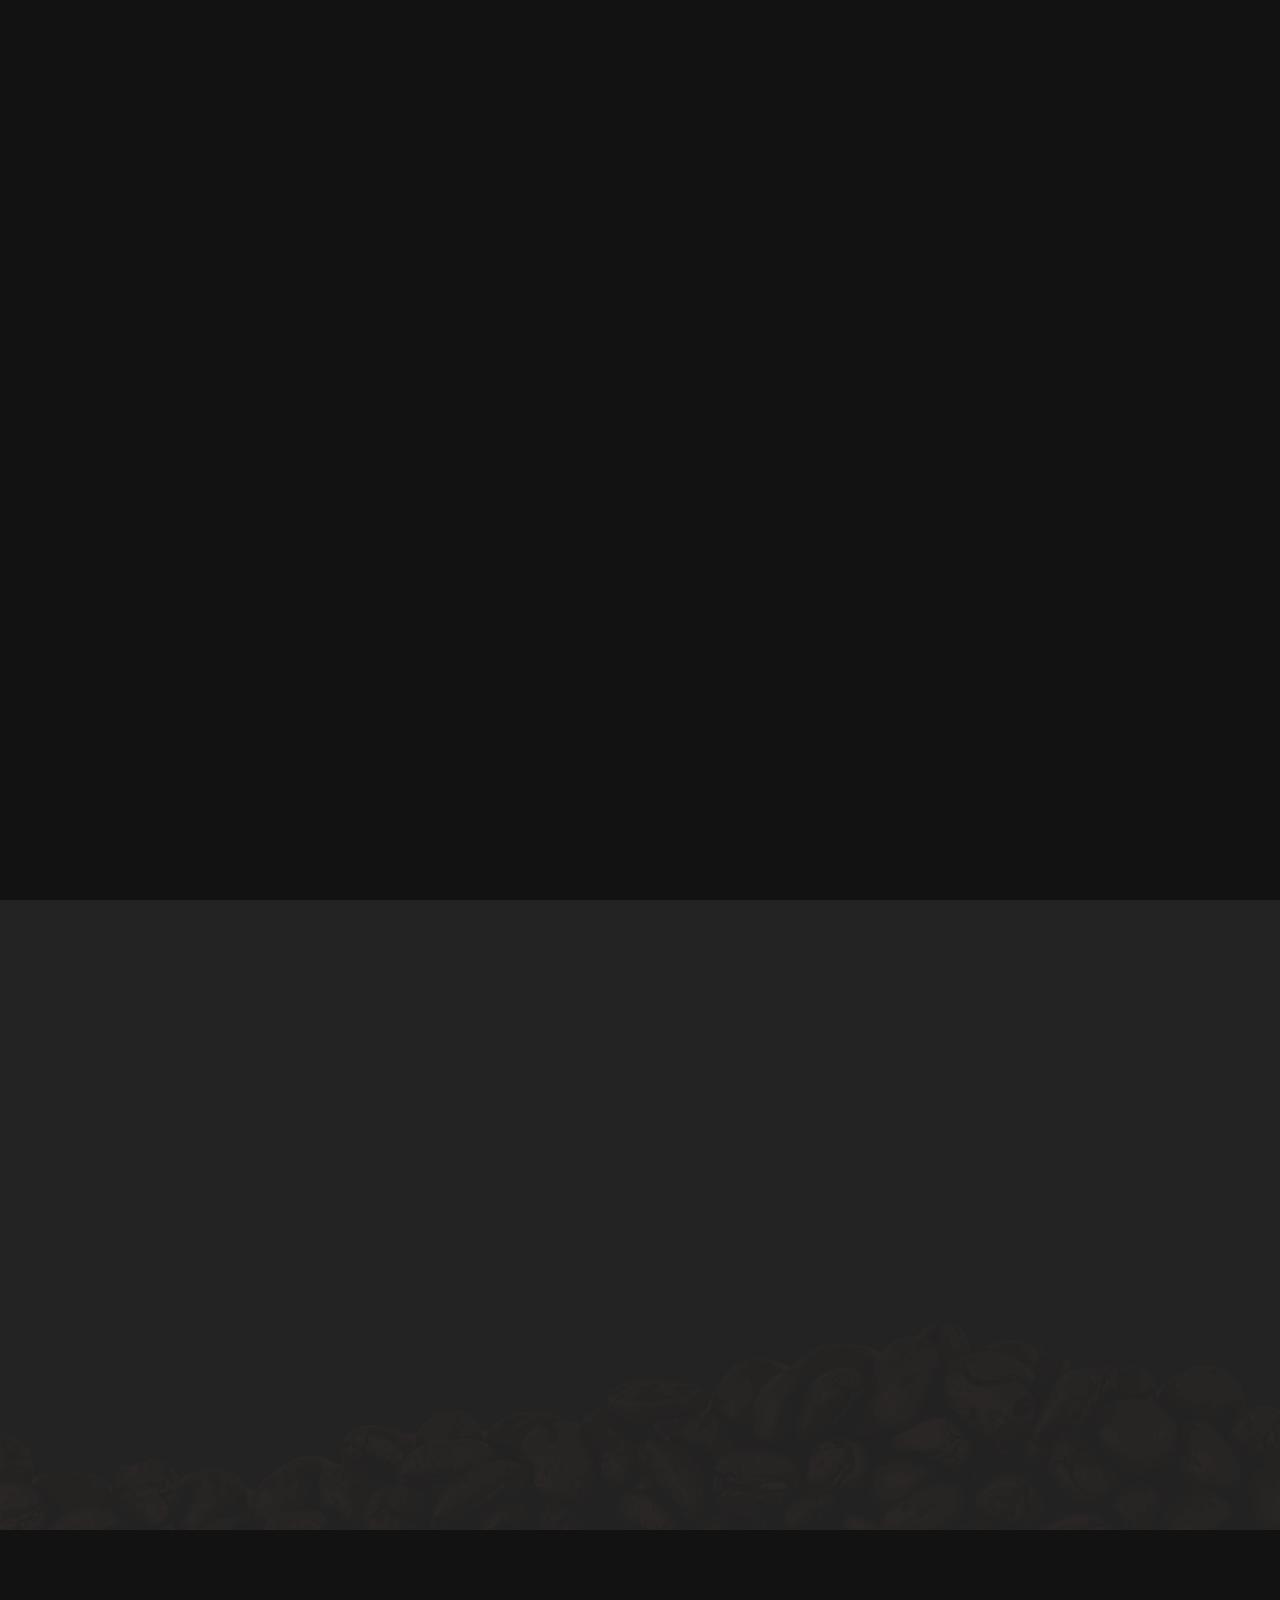
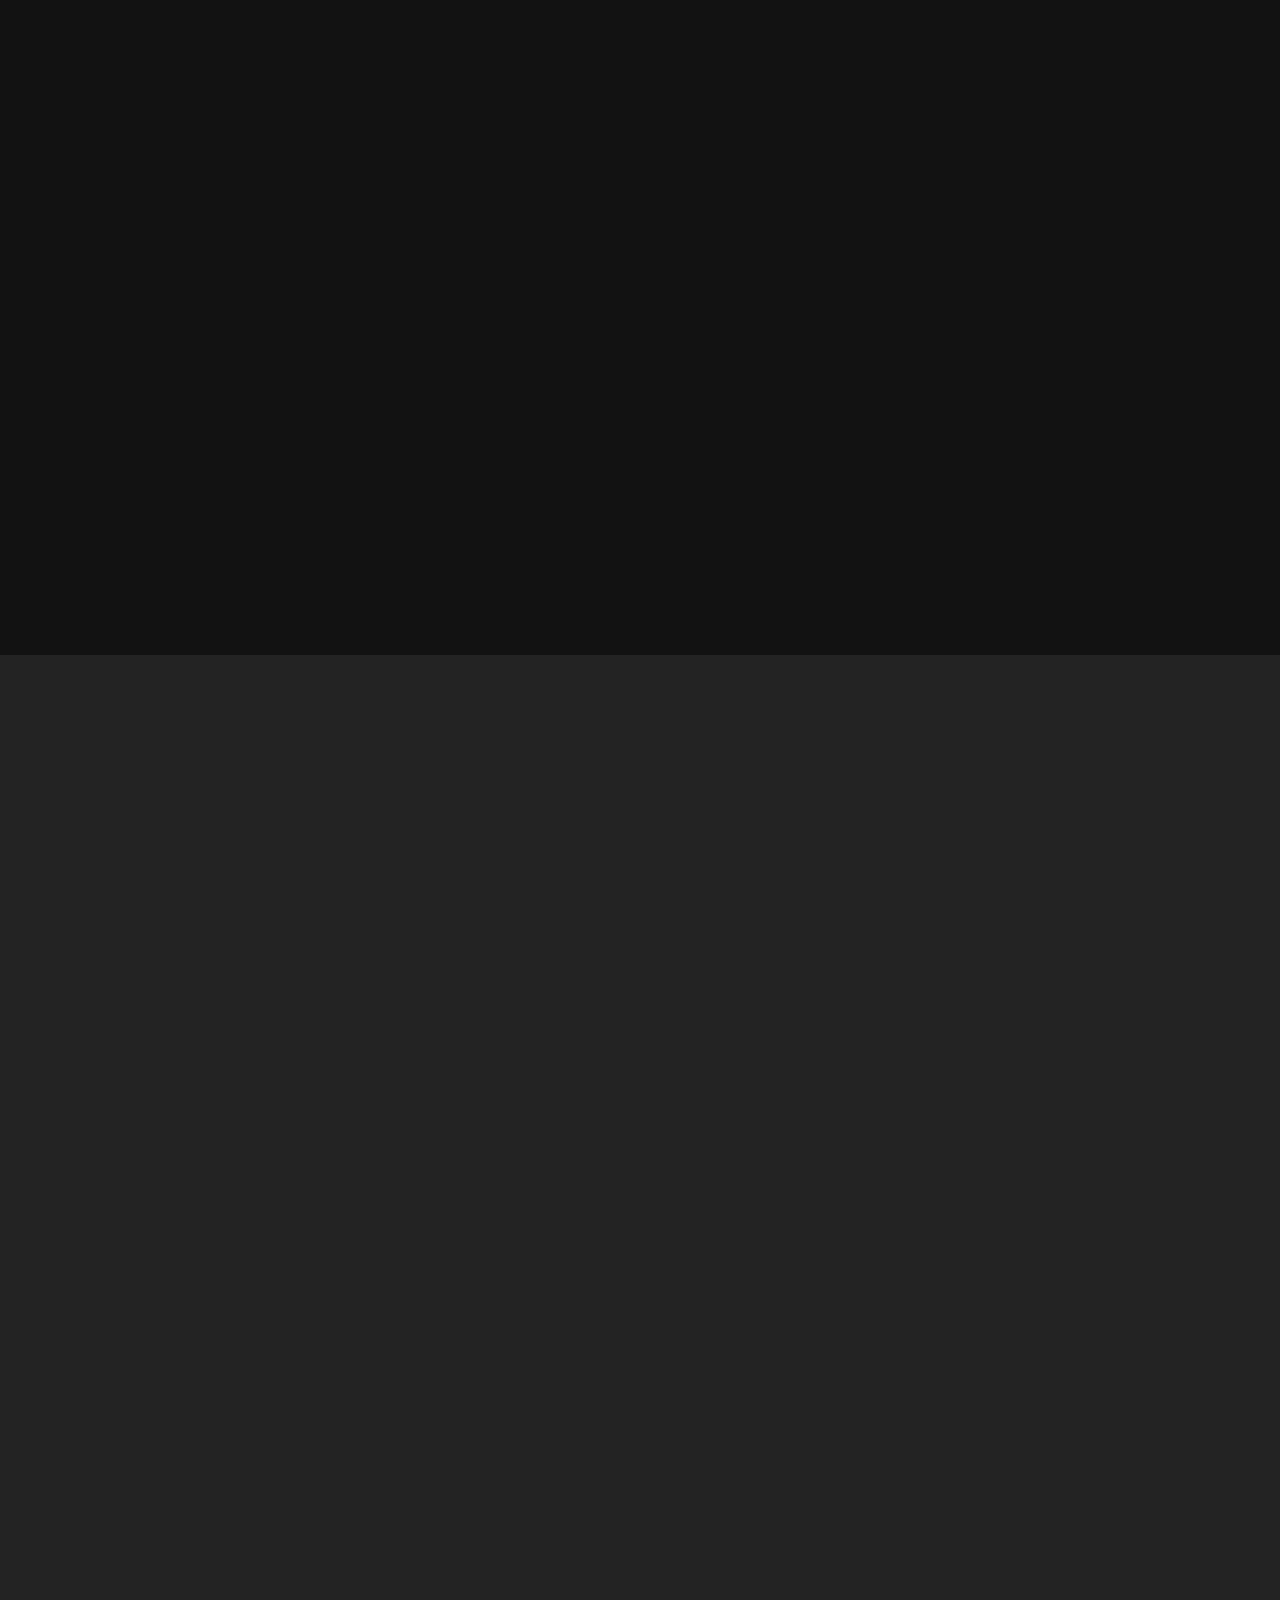
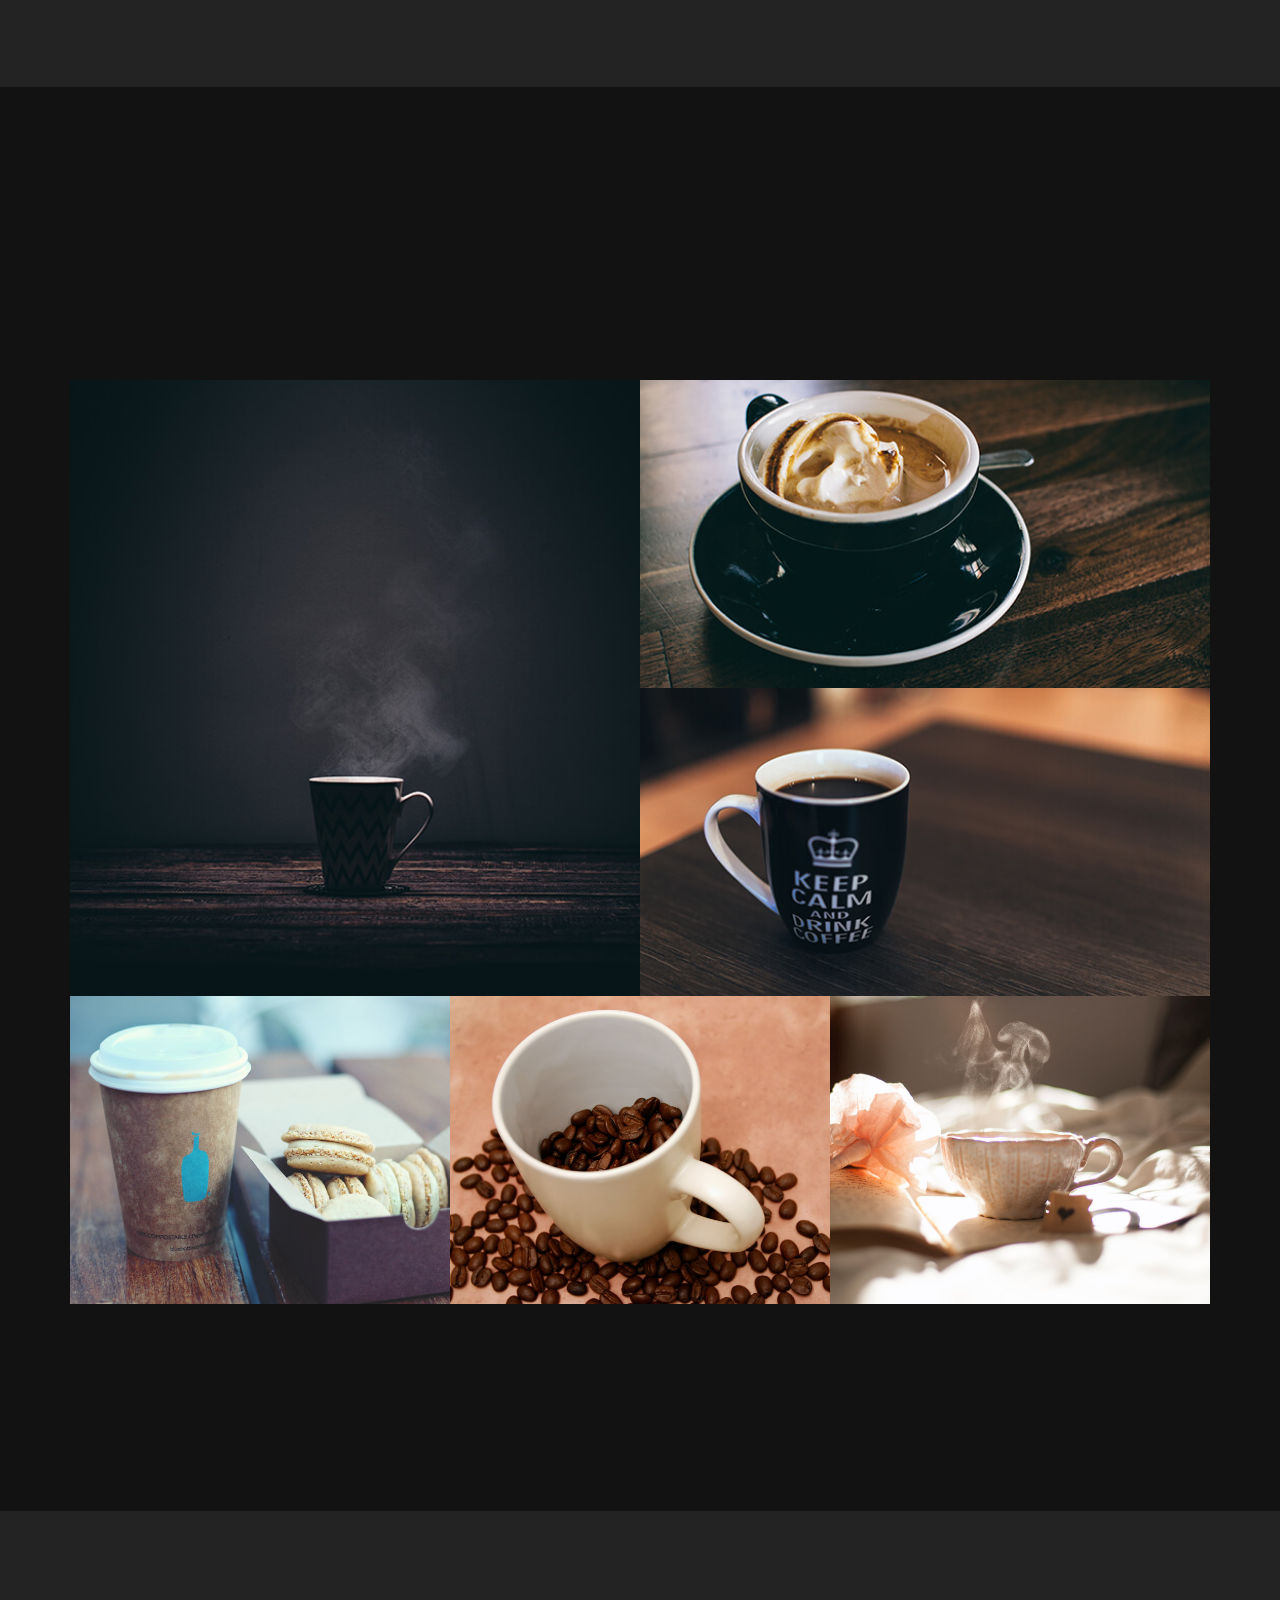
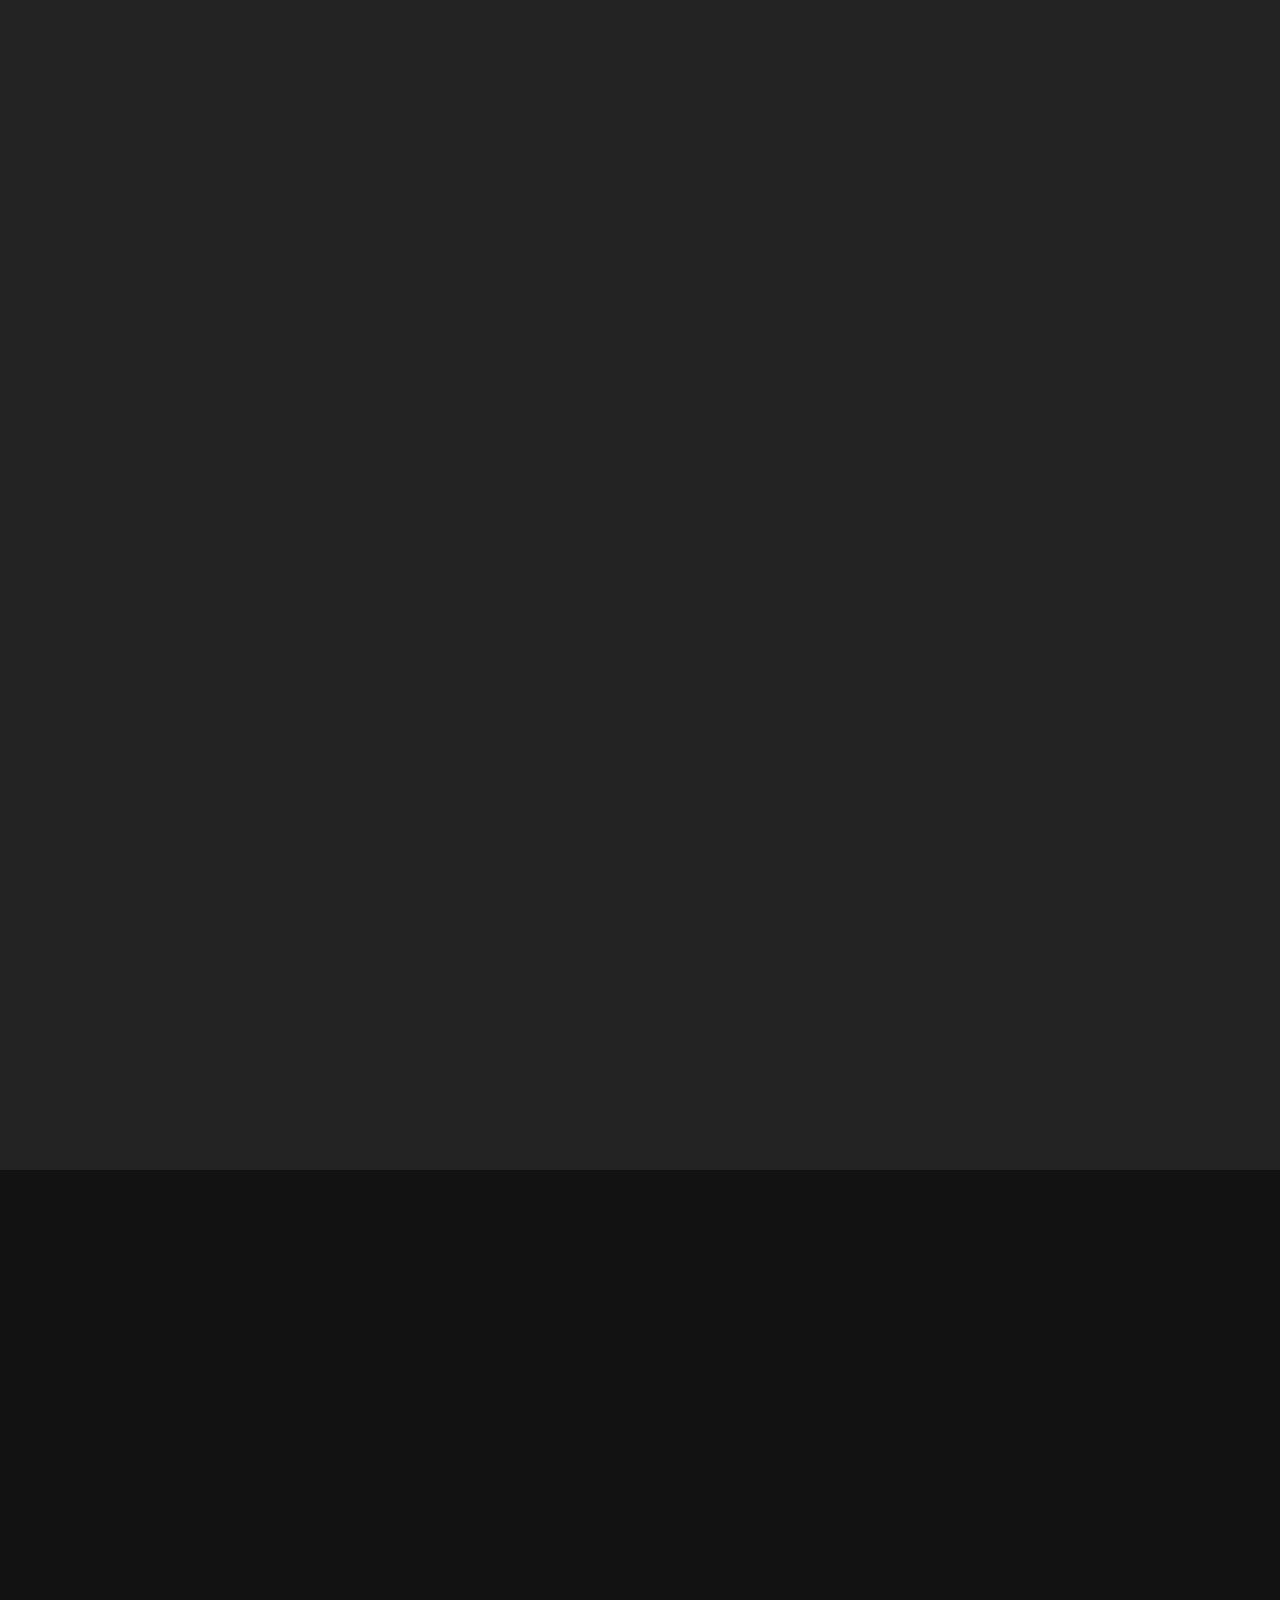
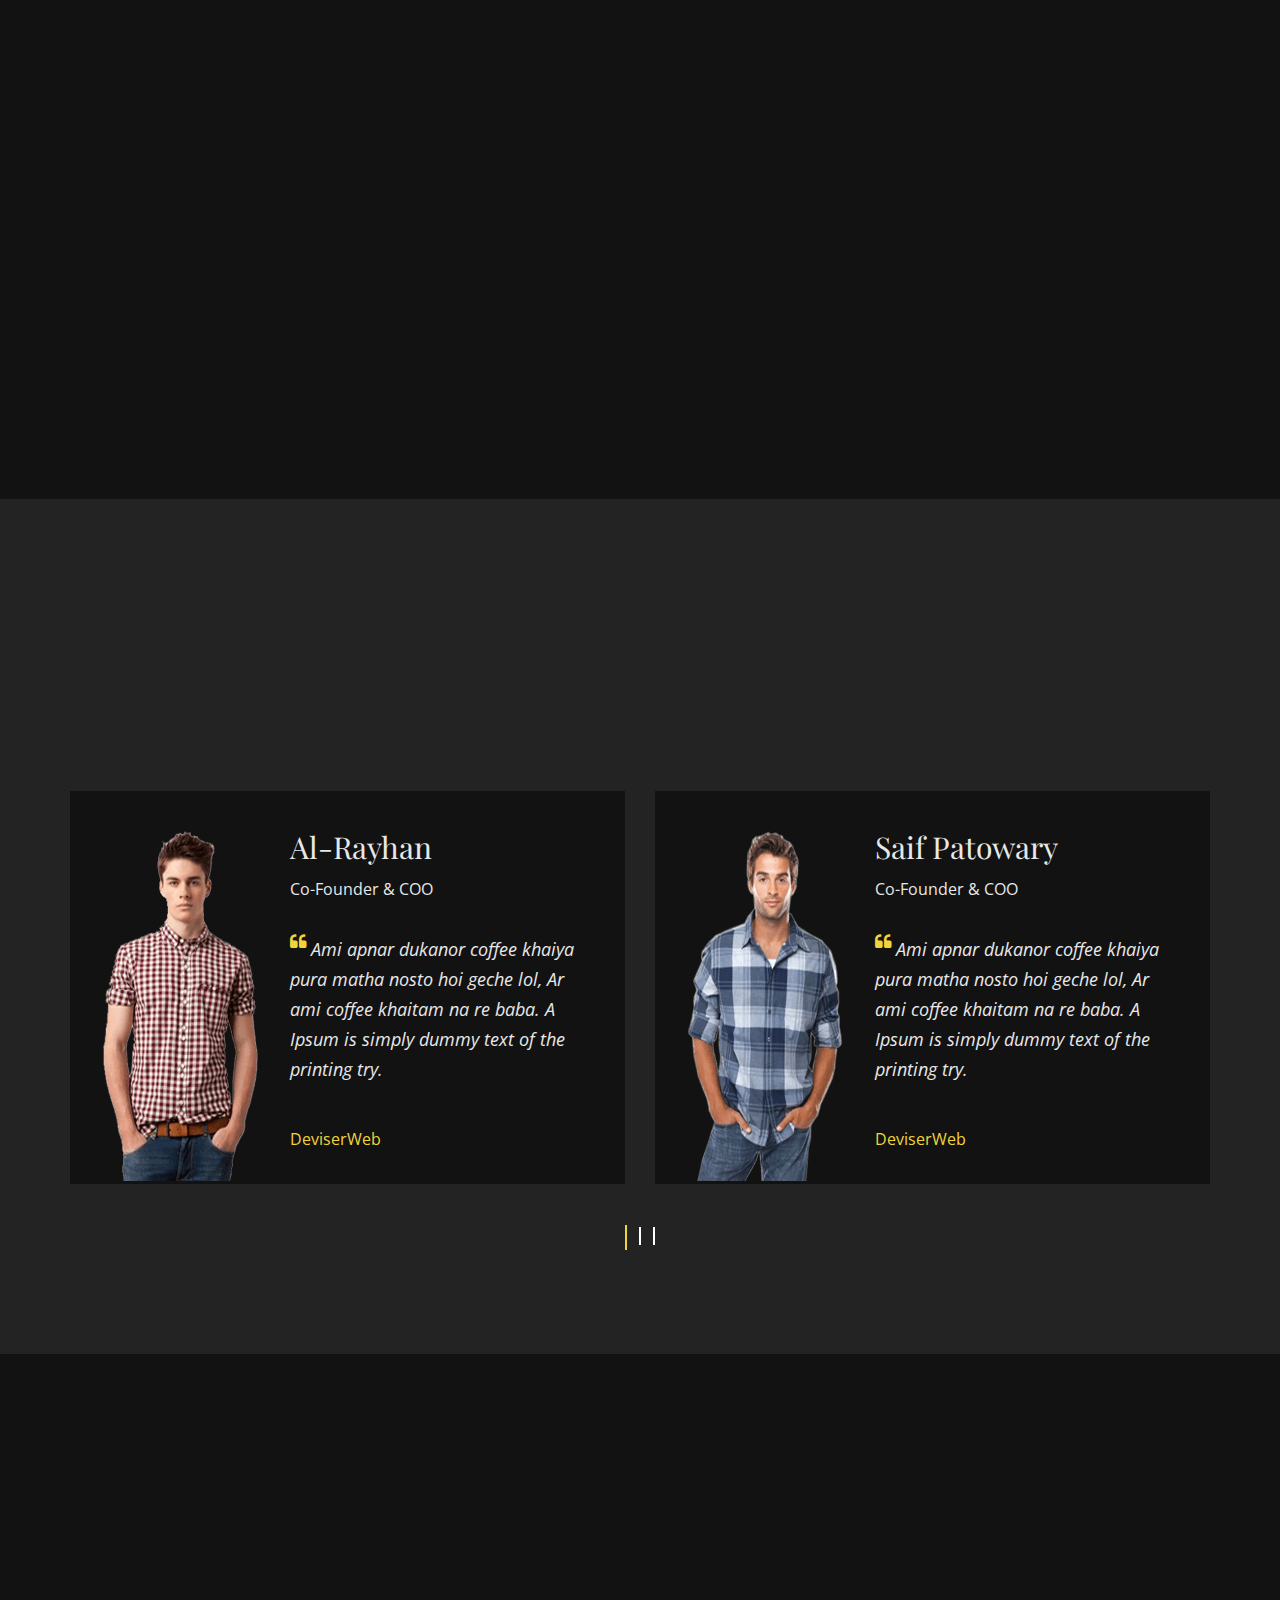
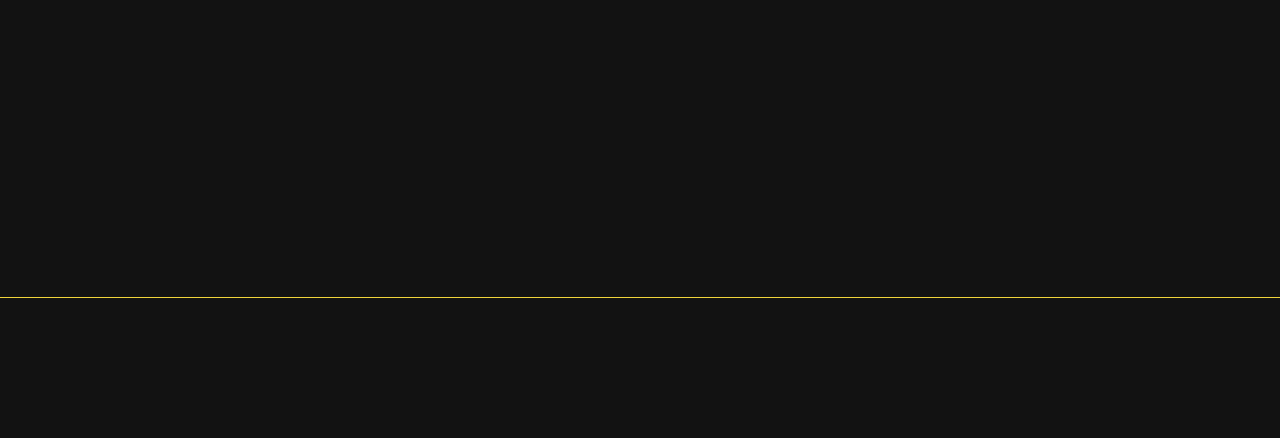
<file: index.html>
<!DOCTYPE html>
<html lang="en">

<head>
    <!-- ========== Meta Tags ========== -->
    <meta charset="UTF-8">
    <meta name="description" content="Suhada Coffee Shop">
    <meta name="keywords" content="Suhada Coffee Shop ">
    <meta name="author" content="Suhada">
    <meta name="viewport" content="width=device-width, initial-scale=1, maximum-scale=1">
    <!-- ========== Title ========== -->
    <title>Suhada Coffee Shop</title>
    <!-- ========== Favicon Ico ========== -->
    <link rel="icon" href="fav.ico">
    <!-- ========== STYLESHEETS ========== -->
    <!-- Bootstrap CSS -->
    <link href="css/bootstrap.min.css" rel="stylesheet">
    <!-- Fonts Awesome CSS -->
    <link href="css/font-awesome.min.css" rel="stylesheet">
	<!-- Et line icon CSS -->
    <link href="css/et-line-icon.css" rel="stylesheet">
    <!-- Owl Carousel CSS -->
    <link href="css/owl.carousel.css" rel="stylesheet">
    <link href="css/owl.transitions.css" rel="stylesheet">
    <link href="css/owl.theme.css" rel="stylesheet">
    <!-- magnific CSS -->
	<link href="css/magnific-popup.css" rel="stylesheet"/>
    <!-- Animate CSS -->
	<link href="css/animate.min.css" rel="stylesheet"/>
    <!-- Custom styles for this template -->
    <link href="css/style.css" rel="stylesheet">
    <!--responsive css -->
    <link href="css/responsive.css" rel="stylesheet">
	<link rel="stylesheet" href="css/colors/yellow.css" id="color-switch">
	<!-- teamplate colors -->
	<!-- <link rel="stylesheet" href="css/colors/turquoise.css">-->
	<!-- <link rel="stylesheet" href="css/colors/light-green.css"> -->
	<!-- <link rel="stylesheet" href="css/colors/purple.css"> -->
	<!-- <link rel="stylesheet" href="css/colors/light-blue.css"> -->
	<!-- <link rel="stylesheet" href="css/colors/brown.css"> -->
	<!-- CSS FOR DEMO - NOT INCLUDED IN MAIN FILES -->
    <link rel="stylesheet" href="demo/demo.css">
</head>
<body>
<!-- ========== preloader Start ========== -->
<div class="preloader-wrap">
	<div class="preloader">
		<div class="preloader-top">
			<div class="preloader-top-cup">
				<i class="fa fa-coffee" aria-hidden="true"></i>
			</div>
		</div>
	</div>
</div>
<!-- ========== preloader End ========== -->
<!-- ========== Header ========== -->
<header class="navbar header navbar-fixed-top">
    <div class="container">
        <!-- Navbar-header -->
        <div class=" navbar-header">
            <button type="button" class="navbar-toggle mobile_menu_btn" data-toggle="collapse" data-target=".navbar-collapse" aria-expanded="false">
                <span class="sr-only">Toggle navigation</span>
                <span class="icon-bar"></span>
                <span class="icon-bar"></span>
                <span class="icon-bar"></span>
            </button>
            <!-- LOGO -->
            <a class="navbar-brand logo" href="index.html">
                Suhada Coffee
            </a>
        </div>
        <!-- end navbar-header -->

        <!-- menu -->
        <div class="navbar-collapse collapse" id="data-scroll">
            <ul class="nav navbar-nav navbar-right">
                <li class="active"><a href="#home">Home</a></li>
                <li><a href="#about">About</a></li>
				<li><a href="#menu">Menu</a></li>
				<li><a href="#gallery">Gallery</a></li>
				<li><a href="#blog">Blog</a></li>
				<li><a href="#reviews">Reviews</a></li>
				<li><a href="#contact">Contact</a></li>
            </ul>
        </div>
        <!--/Menu -->
    </div>
    <!-- end container -->
</header>
<!-- ========== Header End ========== -->

<!-- ========== hero section ========== -->
<section id="home" class="hero home_intro_carousel bg-black">
    <div class="fullscreen-slider owl-carousel">
        <div class="slider_item">
            <div class="slide-bg-image" style="background-image: url('img/slider-3.jpg')">
                <div class="bg-overlay opacity-6"></div>
                <div class="hero_slider_inner">
					<div class="container">
						<a class="hero-logo fadeIn animated wow" data-wow-delay=".1s" href="#"><img src="img/logo.png" alt="" /></a>
						<h1 class="intro fadeIn animated wow" data-wow-delay=".2s">Served With Love & Smile</h1>
						<a href="#menu" class="buttons scroll zoomIn animated wow" data-wow-delay=".3s">See Our Menu</a>
					</div>
                </div>
            </div>
        </div>
		<div class="slider_item">
            <div class="slide-bg-image" style="background-image: url('img/slider-1.jpg')">
                <div class="bg-overlay opacity-6"></div>
                <div class="hero_slider_inner">
					<div class="container">
						<a class="hero-logo fadeIn animated wow" data-wow-delay=".1s" href="#"><img src="img/logo.png" alt="" /></a>
						<h1 class="intro fadeIn animated wow" data-wow-delay=".2s">Code with coffee & Smile</h1>
						<a href="#menu" class="buttons scroll zoomIn animated wow" data-wow-delay=".3s">See Our Menu</a>
					</div>
                </div>
            </div>
        </div>
		<div class="slider_item">
            <div class="slide-bg-image" style="background-image: url('img/slider-2.jpg')">
                <div class="bg-overlay opacity-6"></div>
                <div class="hero_slider_inner">
					<div class="container">
						<a class="hero-logo fadeIn animated wow" data-wow-delay=".1s" href="#"><img src="img/logo.png" alt="" /></a>
						<h1 class="intro fadeIn animated wow" data-wow-delay=".2s">Served With Love & Smile</h1>
						<a href="#menu" class="buttons scroll zoomIn animated wow" data-wow-delay=".3s">See Our Menu</a>
					</div>
                </div>
            </div>
        </div>
    </div>
</section>
<!-- ========== hero section  End ========== -->

<!-- ========== our story ========== -->
<section id="about" class="pt100 pb100 our-story bg-dark" style="background-image: url('img/our-story-bg.png')">
	<div class="container">
		<!-- section title -->
		<div class="row">
			<div class="col-xs-12">
				<div class="section-title text-center mb90 fadeIn animated wow" data-wow-delay=".2s">
					<h2>Our Story</h2>
					<div class="title-seperator"></div>
				</div>
			</div>
		</div>
		<!-- end section title-->
		<div class="row">
			<div class="col-sm-8 text-center our-story-content col-sm-offset-2">
				<p class="fadeIn animated wow" data-wow-delay=".1s">Lorem Ipsum is simply dummy text of printing typesetting ststry  lorem Ipsum  the industry'ndard dummy text ever since of the 1500s, when an unknown printer took a galley of type and scra make a type specimen book. It has survived not.ly five centuries, but also the leap into electronic typesetting, remaining essentially unchanged the </p>
				<a href="#" class="buttons zoomIn animated wow" data-wow-delay=".2s" data-toggle="modal" data-target="#storyModal">See Full Story</a>
			</div>
			<!-- full story modal-->
			<!-- Modal -->
			<div class="modal fade" id="storyModal" tabindex="-1" role="dialog">
			  <div class="modal-dialog" role="document">
				<div class="modal-content">
				  <div class="modal-header bg-dark">
					<button type="button" class="close" data-dismiss="modal" aria-label="Close"><span aria-hidden="true">&times;</span></button>
					
				  </div>
				  <div class="modal-body bg-dark">
					<h3>Our full story</h3>
					<p>Lorem Ipsum is simply dummy text of printing typesetting ststry  lorem Ipsum  the industry'ndard dummy text ever since of the 1500s, when an unknown printer took a galley of type and scra make a type specimen book. It has survived not.ly five centuries, but also the leap into electronic typesetting, remaining essentially unchanged the </p>
					<p>Lorem Ipsum is simply dummy text of printing typesetting ststry  lorem Ipsum  the industry'ndard dummy text ever since of the 1500s, when an unknown printer took a galley of type and scra make a type specimen book. It has survived not.ly five centuries, but also the leap into electronic typesetting, remaining essentially unchanged the </p>
					<p>Lorem Ipsum is simply dummy text of printing typesetting ststry  lorem Ipsum  the industry'ndard dummy text ever since of the 1500s, when an unknown printer took a galley of type and scra make a type specimen book. It has survived not.ly five centuries, but also the leap into electronic typesetting, remaining essentially unchanged the </p>
				  </div>
				</div>
			  </div>
			</div>
		</div>
	</div>
</section>
<!-- ========== our story section  End ========== -->
<!-- ========== our offter ========== -->
<section id="offer" class="pt100 pb100 bg-black">
	<div class="container">
		<!-- section title -->
		<div class="row">
			<div class="col-xs-12">
				<div class="section-title text-center mb90 fadeIn animated wow" data-wow-delay=".2s">
					<h2>Our offer</h2>
					<div class="title-seperator"></div>
				</div>
			</div>
		</div>
		<!-- end section title-->
		<div class="row">
			<div class="col-sm-4">
				<div class="single-offer text-center animated fadeInDown wow" data-wow-delay=".1s">
					<img src="img/offer-1.png" alt="" />
					<h3>Original Coffee</h3>
					<p>Lorem Ipsum is simply dummy of the printing He is good mam and typesetting industry. Lorem Ipsum has been the</p>
				</div>
			</div>
			<div class="col-sm-4">
				<div class="single-offer text-center animated fadeInDown wow" data-wow-delay=".2s">
					<img src="img/offer-2.png" alt="" />
					<h3>20 Coffee Flavors</h3>
					<p>Lorem Ipsum is simply dummy of the printing He is good mam and typesetting industry. Lorem Ipsum has been the</p>
				</div>
			</div>
			<div class="col-sm-4">
				<div class="single-offer text-center animated fadeInDown wow" data-wow-delay=".3s">
					<img src="img/offer-3.png" alt="" />
					<h3>Pleasant Abient</h3>
					<p>Lorem Ipsum is simply dummy of the printing He is good mam and typesetting industry. Lorem Ipsum has been the</p>
				</div>
			</div>
		</div>
	</div>
</section>
<!-- ========== our offer section  End ========== -->
<!-- ========== special menu ========== -->
<section id="menu" class="pt100 pb100 special-menu bg-dark"  style="background-image: url('img/special-menu-bg.jpg')">
	<div class="container">
		<!-- section title -->
		<div class="row">
			<div class="col-xs-12">
				<div class="section-title text-center mb90 fadeIn animated wow" data-wow-delay=".2s">
					<h2>Special Menu</h2>
					<div class="title-seperator"></div>
				</div>
			</div>
		</div>
		<!-- end section title-->
		<div class="row">
			<div class="col-sm-6">
				<div class="single-special-menu animated fadeInDown wow" data-wow-delay=".1s">
					<div class="sp-menu-thumb">
						<img class="pull-left" src="img/menu-chart.jpg" alt="" />
					</div>
					<div class="sp-menu-content">
						<div class="sp-menu-name-price">
							<h3>Cappuccino</h3>
							<span class="color-primary">$2.2</span>
						</div>
						<p>Lorem Ipsum is simply dummy of the printing</p>
					</div>
				</div>
			</div>
			<div class="col-sm-6">
				<div class="single-special-menu animated fadeInDown wow" data-wow-delay=".2s">
					<div class="sp-menu-thumb">
						<img class="pull-left" src="img/menu-chart.jpg" alt="" />
					</div>
					<div class="sp-menu-content">
						<div class="sp-menu-name-price">
							<h3>Caffe Breve</h3>
							<span class="color-primary">$2.2</span>
						</div>
						<p>Lorem Ipsum is simply dummy of the printing</p>
					</div>
				</div>
			</div>
			<div class="col-sm-6">
				<div class="single-special-menu animated fadeInDown wow" data-wow-delay=".3s">
					<div class="sp-menu-thumb">
						<img class="pull-left" src="img/menu-chart.jpg" alt="" />
					</div>
					<div class="sp-menu-content">
						<div class="sp-menu-name-price">
							<h3>Caffe Latte</h3>
							<span class="color-primary">$2.2</span>
						</div>
						<p>Lorem Ipsum is simply dummy of the printing</p>
					</div>
				</div>
			</div>
			<div class="col-sm-6">
				<div class="single-special-menu animated fadeInDown wow" data-wow-delay=".4s">
					<div class="sp-menu-thumb">
						<img class="pull-left" src="img/menu-chart.jpg" alt="" />
					</div>
					<div class="sp-menu-content">
						<div class="sp-menu-name-price">
							<h3>Flat White</h3>
							<span class="color-primary">$2.2</span>
						</div>
						<p>Lorem Ipsum is simply dummy of the printing</p>
					</div>
				</div>
			</div>
			<div class="col-sm-6">
				<div class="single-special-menu animated fadeInDown wow" data-wow-delay=".5s">
					<div class="sp-menu-thumb">
						<img class="pull-left" src="img/menu-chart.jpg" alt="" />
					</div>
					<div class="sp-menu-content">
						<div class="sp-menu-name-price">
							<h3>Macchiato</h3>
							<span class="color-primary">$2.2</span>
						</div>
						<p>Lorem Ipsum is simply dummy of the printing</p>
					</div>
				</div>
			</div>
			<div class="col-sm-6">
				<div class="single-special-menu animated fadeInDown wow" data-wow-delay=".6s">
					<div class="sp-menu-thumb">
						<img class="pull-left" src="img/menu-chart.jpg" alt="" />
					</div>
					<div class="sp-menu-content">
						<div class="sp-menu-name-price">
							<h3>Amecicano</h3>
							<span class="color-primary">$2.2</span>
						</div>
						<p>Lorem Ipsum is simply dummy of the printing</p>
					</div>
				</div>
			</div>
			<div class="col-sm-6">
				<div class="single-special-menu animated fadeInDown wow" data-wow-delay=".7s">
					<div class="sp-menu-thumb">
						<img class="pull-left" src="img/menu-chart.jpg" alt="" />
					</div>
					<div class="sp-menu-content">
						<div class="sp-menu-name-price">
							<h3>Espresso</h3>
							<span class="color-primary">$2.2</span>
						</div>
						<p>Lorem Ipsum is simply dummy of the printing</p>
					</div>
				</div>
			</div>
			<div class="col-sm-6">
				<div class="single-special-menu animated fadeInDown wow" data-wow-delay=".8s">
					<div class="sp-menu-thumb">
						<img class="pull-left" src="img/menu-chart.jpg" alt="" />
					</div>
					<div class="sp-menu-content">
						<div class="sp-menu-name-price">
							<h3>Caffe Mocha</h3>
							<span class="color-primary">$2.2</span>
						</div>
						<p>Lorem Ipsum is simply dummy of the printing</p>
					</div>
				</div>
			</div>
		</div>
	</div>
</section>
<!-- ========== special menu section  End ========== -->
<!-- ========== gallery ========== -->
<section id="gallery" class="gallery-section pt100 pb100 bg-black">
	<div class="container">
		<!-- section title -->
		<div class="row">
			<div class="col-xs-12">
				<div class="section-title text-center mb90 text-center mb90 fadeIn animated wow" data-wow-delay=".2s">
					<h2>We Love Taking Pic’s</h2>
					<div class="title-seperator"></div>
				</div>
			</div>
		</div>
		<!-- end section title-->
		<div class="row">
		
			<div class="col-sm-12">
				<div class="zoom-gallery">
					<div class="grid-item col-sm-6" data-wow-delay=".1s">
						<a class="overlay" href="img/gallery-1.jpg" title="Black coffee">
							<img src="img/gallery-1.jpg" alt="" />
							<span class="icon-focus item-icon"></span>
						</a>
					</div>
					
					<div class="grid-item col-sm-6" data-wow-delay=".2s">
						<a class="overlay" href="img/gallery-2.jpg" title="Cold coffee">
							<img src="img/gallery-2.jpg" alt="" />
							<span class="icon-focus item-icon"></span>
						</a>
					</div>
					<div class="grid-item col-sm-6" data-wow-delay=".3s">
						<a class="overlay" href="img/gallery-3.jpg" title="Black coffee">
							<img src="img/gallery-3.jpg" alt="" />
							<span class="icon-focus item-icon"></span>
						</a>
					</div>
					<div class="clearfix"></div>
					<div class="grid-item col-sm-4" data-wow-delay=".4s">
						<a class="overlay" href="img/gallery-4.jpg" title="Special coffee">
							<img src="img/gallery-4.jpg" alt="" />
							<span class="icon-focus item-icon"></span>
						</a>
					</div>
					<div class="grid-item col-sm-4" data-wow-delay=".5s">
						<a class="overlay" href="img/gallery-5.jpg" title="Layered coffee">
							<img src="img/gallery-5.jpg" alt="" />
							<span class="icon-focus item-icon"></span>
						</a>
					</div>
					<div class="grid-item col-sm-4" data-wow-delay=".6s">
						<a class="overlay" href="img/gallery-6.jpg" title="Been coffee">
							<img src="img/gallery-6.jpg" alt="" />
							<span class="icon-focus item-icon"></span>
						</a>
					</div>
					<div class="grid-item col-sm-4" data-wow-delay=".1s">
						<a class="overlay" href="img/gallery-5.jpg" title="Layered coffee">
							<img src="img/gallery-5.jpg" alt="" />
							<span class="icon-focus item-icon"></span>
						</a>
					</div>
					<div class="grid-item col-sm-4" data-wow-delay=".2s">
						<a class="overlay" href="img/gallery-4.jpg" title="Special coffee">
							<img src="img/gallery-4.jpg" alt="" />
							<span class="icon-focus item-icon"></span>
						</a>
					</div>
					<div class="grid-item col-sm-4" data-wow-delay=".3s">
						<a class="overlay" href="img/gallery-6.jpg" title="Been coffee">
							<img src="img/gallery-6.jpg" alt="" />
							<span class="icon-focus item-icon"></span>
						</a>
					</div>	
				</div>

				<div class="clearfix"></div>
				<a href="#" class="buttons btn-full animated zoomIn wow" data-wow-delay=".2s" id="loadmore">Load more</a>
			</div>
		</div>
	</div>
</section>
<!-- ========== gallery section End ========== -->
<!-- ========== blog section ========== -->
<section id="blog" class="pt100 pb100 bg-dark">
	<div class="container">
		<!-- section title -->
		<div class="row">
			<div class="col-xs-12">
				<div class="section-title text-center mb90 fadeIn animated wow" data-wow-delay=".2s">
					<h2>Latest blog</h2>
					<div class="title-seperator"></div>
				</div>
			</div>
		</div>
		<!-- end section title-->
		<div class="row">
			<!-- Single blog start -->
				<div class="single-blog horizontal-blog animated fadeInDown wow" data-wow-delay=".1s">
					<div class="col-sm-5 pl-0">
						<a href="single.html" class="post-thumb">
							<div class="post-format">
								<i class="fa fa-files-o" aria-hidden="true"></i>
							</div>
							<img class="img-full" src="img/blog-thumb.jpg" alt="" />
						</a>
					</div>
					<div class="col-sm-7 blog-list-content">
						<div class="post-title">
							<a href="single.html"><h2>How to make a good coffee</h2></a>
						</div>
						<p>Lorem Ipsum is simply dummy of the printing dummy of the printing He is good mam and typesetting industry. Lorem Ipsum has been the He is good mam and typesetting industry. Lorem Ipsum has been the</p>
						<div class="post-meta">
							<a href="#">Posted on 20 Jan  2023</a>
							<a href="#"><i class="fa fa-user" aria-hidden="true"></i>  By Admin</a>
							<a href="#"><i class="fa fa-comment" aria-hidden="true"></i>  10 Comments</a>
						</div>
						<a href="single.html" class="buttons read-more-button">Read more</a>
					</div>
				</div>
			<!-- Single blog end -->
			<!-- Single blog start -->
				<div class="single-blog horizontal-blog animated fadeInDown wow" data-wow-delay=".2s">
					<div class="col-sm-5 pl-0">
						<a href="single.html" class="post-thumb">
							<div class="post-format">
								<i class="fa fa-video-camera" aria-hidden="true"></i>
							</div>
							<img class="img-full" src="img/blog-thumb-1.jpg" alt="" />
						</a>
					</div>
					<div class="col-sm-7 blog-list-content">
						<div class="post-title">
							<a href="single.html"><h2>How to make a good coffee</h2></a>
						</div>
						<p>Lorem Ipsum is simply dummy of the printing dummy of the printing He is good mam and typesetting industry. Lorem Ipsum has been the He is good mam and typesetting industry. Lorem Ipsum has been the</p>
						<div class="post-meta">
							<a href="#">Posted on 20 Jan  2023</a>
							<a href="#"><i class="fa fa-user" aria-hidden="true"></i>  By Admin</a>
							<a href="#"><i class="fa fa-comment" aria-hidden="true"></i>  10 Comments</a>
						</div>
						<a href="single.html" class="buttons read-more-button">Read more</a>
					</div>
				</div>
			<!-- Single blog end -->
			<div class="clearfix"></div>
			<a href="blog.html" class="buttons btn-full animated zoomIn wow" data-wow-delay=".2s">Click To Load More Post</a>
		</div>
	</div>
</section>
<!-- ========== blog section End ========== -->
<!-- ========== Chefs section ========== -->
<section id="chefs" class="pt100 pb100 bg-black">
	<div class="container">
		<!-- section title -->
		<div class="row">
			<div class="col-xs-12">
				<div class="section-title text-center mb90 fadeIn animated wow" data-wow-delay=".2s">
					<h2>Our Best chef’s</h2>
					<div class="title-seperator"></div>
				</div>
			</div>
		</div>
		<!-- end section title-->
		<div class="row">
			<!-- Start single chef-->
			<div class="col-sm-4">
				<div class="single-chef text-center fadeInDown wow animated" data-wow-delay=".1s">
					<img class="img-full" src="img/chef-1.jpg" alt="">
					<div class="chef-content">
						<h3>Patrik Michalicka</h3>
						<p>Main Chef</p>
						<div class="social-icons">
							<ul>
								<li><a href="#"><i class="fa fa-facebook"></i></a></li>
								<li><a href="#"><i class="fa fa-twitter"></i></a></li>
								<li><a href="#"><i class="fa fa-linkedin"></i></a></li>
								<li><a href="#"><i class="fa fa-instagram"></i></a></li>
							</ul>
						</div>
					</div>
				</div>
			</div>
			<!-- End single chef-->
			<!-- Start single chef-->
			<div class="col-sm-4">
				<div class="single-chef text-center fadeInDown wow animated" data-wow-delay=".2s">
					<img class="img-full" src="img/chef-2.jpg" alt="">
					<div class="chef-content">
						<h3>Jenefar lofez</h3>
						<p>Vice Chef</p>
						<div class="social-icons">
							<ul>
								<li><a href="#"><i class="fa fa-facebook"></i></a></li>
								<li><a href="#"><i class="fa fa-twitter"></i></a></li>
								<li><a href="#"><i class="fa fa-linkedin"></i></a></li>
								<li><a href="#"><i class="fa fa-instagram"></i></a></li>
							</ul>
						</div>
					</div>
				</div>
			</div>
			<!-- End single chef-->
			<!-- Start single chef-->
			<div class="col-sm-4">
				<div class="single-chef text-center fadeInDown wow animated" data-wow-delay=".3s">
					<img class="img-full" src="img/chef-1.jpg" alt="">
					<div class="chef-content">
						<h3>John deo</h3>
						<p>Chefs Helper</p>
						<div class="social-icons">
							<ul>
								<li><a href="#"><i class="fa fa-facebook"></i></a></li>
								<li><a href="#"><i class="fa fa-twitter"></i></a></li>
								<li><a href="#"><i class="fa fa-linkedin"></i></a></li>
								<li><a href="#"><i class="fa fa-instagram"></i></a></li>
							</ul>
						</div>
					</div>
				</div>
			</div>
			<!-- End single chef-->
		</div>
	</div>
</section>
<!-- ========== Chefs section End ========== -->
<!-- ========== Testimonial section ========== -->
<section id="reviews" class="pt100 pb100 bg-dark">
	<div class="container">
		<!-- section title -->
		<div class="row">
			<div class="col-xs-12">
				<div class="section-title text-center mb90 fadeIn animated wow" data-wow-delay=".2s">
					<h2>Customer Feedback</h2>
					<div class="title-seperator"></div>
				</div>
			</div>
		</div>
		<!-- end section title-->
		<div class="row">
			<div class="col-sm-12">
				<div class="testimonial-carousel">
					<div class="testimonial-item">
						<div class="testimonial-image">
							<img src="img/testimonial1.png" alt="" />
						</div>
						<div class="testimonial-body">
							<h3>Al-Rayhan</h3>
							<p>Co-Founder & COO</p>
							<blockquote><i class="fa fa-quote-left" aria-hidden="true"></i>
								Ami apnar dukanor coffee khaiya pura matha nosto hoi geche lol, Ar ami coffee khaitam na re baba. A Ipsum is simply dummy text of the printing try.
							</blockquote>
							<a href="#">DeviserWeb</a>
						</div>
					</div>
					<div class="testimonial-item">
						<div class="testimonial-image">
							<img src="img/testimonial2.png" alt="" />
						</div>
						<div class="testimonial-body">
							<h3>Saif Patowary</h3>
							<p>Co-Founder & COO</p>
							<blockquote><i class="fa fa-quote-left" aria-hidden="true"></i>
								Ami apnar dukanor coffee khaiya pura matha nosto hoi geche lol, Ar ami coffee khaitam na re baba. A Ipsum is simply dummy text of the printing try.
							</blockquote>
							<a href="#">DeviserWeb</a>
						</div>
					</div>
					<div class="testimonial-item">
						<div class="testimonial-image">
							<img src="img/testimonial1.png" alt="" />
						</div>
						<div class="testimonial-body">
							<h3>Saif Patowary</h3>
							<p>Co-Founder & COO</p>
							<blockquote><i class="fa fa-quote-left" aria-hidden="true"></i>
								Ami apnar dukanor coffee khaiya pura matha nosto hoi geche lol, Ar ami coffee khaitam na re baba. A Ipsum is simply dummy text of the printing try.
							</blockquote>
							<a href="#">DeviserWeb</a>
						</div>
					</div>
					<div class="testimonial-item">
						<div class="testimonial-image">
							<img src="img/testimonial2.png" alt="" />
						</div>
						<div class="testimonial-body">
							<h3>Saif Patowary</h3>
							<p>Co-Founder & COO</p>
							<blockquote><i class="fa fa-quote-left" aria-hidden="true"></i>
								Ami apnar dukanor coffee khaiya pura matha nosto hoi geche lol, Ar ami coffee khaitam na re baba. A Ipsum is simply dummy text of the printing try.
							</blockquote>
							<a href="#">DeviserWeb</a>
						</div>
					</div>
					<div class="testimonial-item">
						<div class="testimonial-image">
							<img src="img/testimonial1.png" alt="" />
						</div>
						<div class="testimonial-body">
							<h3>Saif Patowary</h3>
							<p>Co-Founder & COO</p>
							<blockquote><i class="fa fa-quote-left" aria-hidden="true"></i>
								Ami apnar dukanor coffee khaiya pura matha nosto hoi geche lol, Ar ami coffee khaitam na re baba. A Ipsum is simply dummy text of the printing try.
							</blockquote>
							<a href="#">DeviserWeb</a>
						</div>
					</div>
					<div class="testimonial-item">
						<div class="testimonial-image">
							<img src="img/testimonial2.png" alt="" />
						</div>
						<div class="testimonial-body">
							<h3>Saif Patowary</h3>
							<p>Co-Founder & COO</p>
							<blockquote><i class="fa fa-quote-left" aria-hidden="true"></i>
								Ami apnar dukanor coffee khaiya pura matha nosto hoi geche lol, Ar ami coffee khaitam na re baba. A Ipsum is simply dummy text of the printing try.
							</blockquote>
							<a href="#">DeviserWeb</a>
						</div>
					</div>
				</div>
			</div>
		</div>
	</div>
</section>
<!-- ========== Testimonial section End ========== -->
<!-- ========== contact section ========== -->
<section id="contact" class="pt100 pb100 bg-black">
	<div class="container">
		<!-- section title -->
		<div class="row">
			<div class="col-sm-4">
				<div class="single-contact-widget animated fadeInDown wow" data-wow-delay=".1s">
					<div class="contact-widget-icon">
						<i class="fa fa-clock-o"></i>
					</div>
					<h3>Working Days</h3>
					<p><span class="color-primary">Monday - Friday</span><br>10:00 AM - 11:00 PM</p><br><p><span class="color-primary">Saturday - Sunday</span><br>10:00 AM - 05:00 PM</p>
				</div>
			</div>
			<div class="col-sm-4">
				<div class="single-contact-widget animated fadeInDown wow" data-wow-delay=".2s">
					<div class="contact-widget-icon">
						<i class="fa fa-paper-plane"></i>
					</div>
					<h3>Shop Location</h3>
					<p><span class="color-primary">Caffe Address:</span><br>350 Fifth Avenue, 34th floor. New York.</p>
				</div>
			</div>
			<div class="col-sm-4">
				<div class="single-contact-widget animated fadeInDown wow" data-wow-delay=".3s">
					<div class="contact-widget-icon">
						<i class="fa fa-phone"></i>
					</div>
					<h3>Shop Contact</h3>
					<p><span class="color-primary">Say Hello</span><br>(555) 555-1234 (or)<br>(555) 555-1234</p><p><a href="#">contact@caffe.com</a></p>
				</div>
			</div>
		</div>
		<!-- end section title-->
	</div>
</section>
<!-- ========== contact section End ========== -->
<!-- ========== footer ========== -->
<footer id="footer" class="pt50 pb50 footer-area bg-black">
	<div class="container">
		<div class="row">
			<div class="col-sm-3 text-center-xs">
				<h3 class="logo animated fadeInLeft wow" data-wow-delay=".1s">Suhada Coffee</h3>
			</div>
			<div class="col-sm-9 text-right text-center-xs">
				<p class="animated fadeInRight wow" data-wow-delay=".2s">&copy; <script>document.write(new Date().getFullYear());</script> Suhada Coffee Shop - All Rights Reserved.</p>
			</div>
		</div>
	</div>
</footer>
<!-- ========== footer section End ========== -->
<!-- JQUERY -->
<script type="text/javascript" src="js/jquery.min.js"></script>
<!-- Bootstrap js -->
<script type="text/javascript" src="js/bootstrap.min.js"></script>
<!-- Onepage nav js -->
<script type="text/javascript" src="js/jquery.nav.js"></script>
<!-- Stellar js -->
<script type="text/javascript" src="js/jquery.stellar.min.js"></script>
<!-- Owl curosel js -->
<script type="text/javascript" src="js/owl.carousel.min.js" ></script>
<!-- magnific popuop js -->
<script type="text/javascript" src="js/jquery.magnific-popup.min.js"></script>
<!-- WOW JS -->
<script src="js/wow.min.js"></script>
<!-- Custom js -->
<script type="text/javascript" src="js/app.js"></script>

<!-- =========================================================
     STYLE SWITCHER | ONLY FOR DEMO NOT INCLUDED IN MAIN FILES
============================================================== -->
<script type="text/javascript" src="demo/demo.js"></script>

</body>
 
</html>
</file>
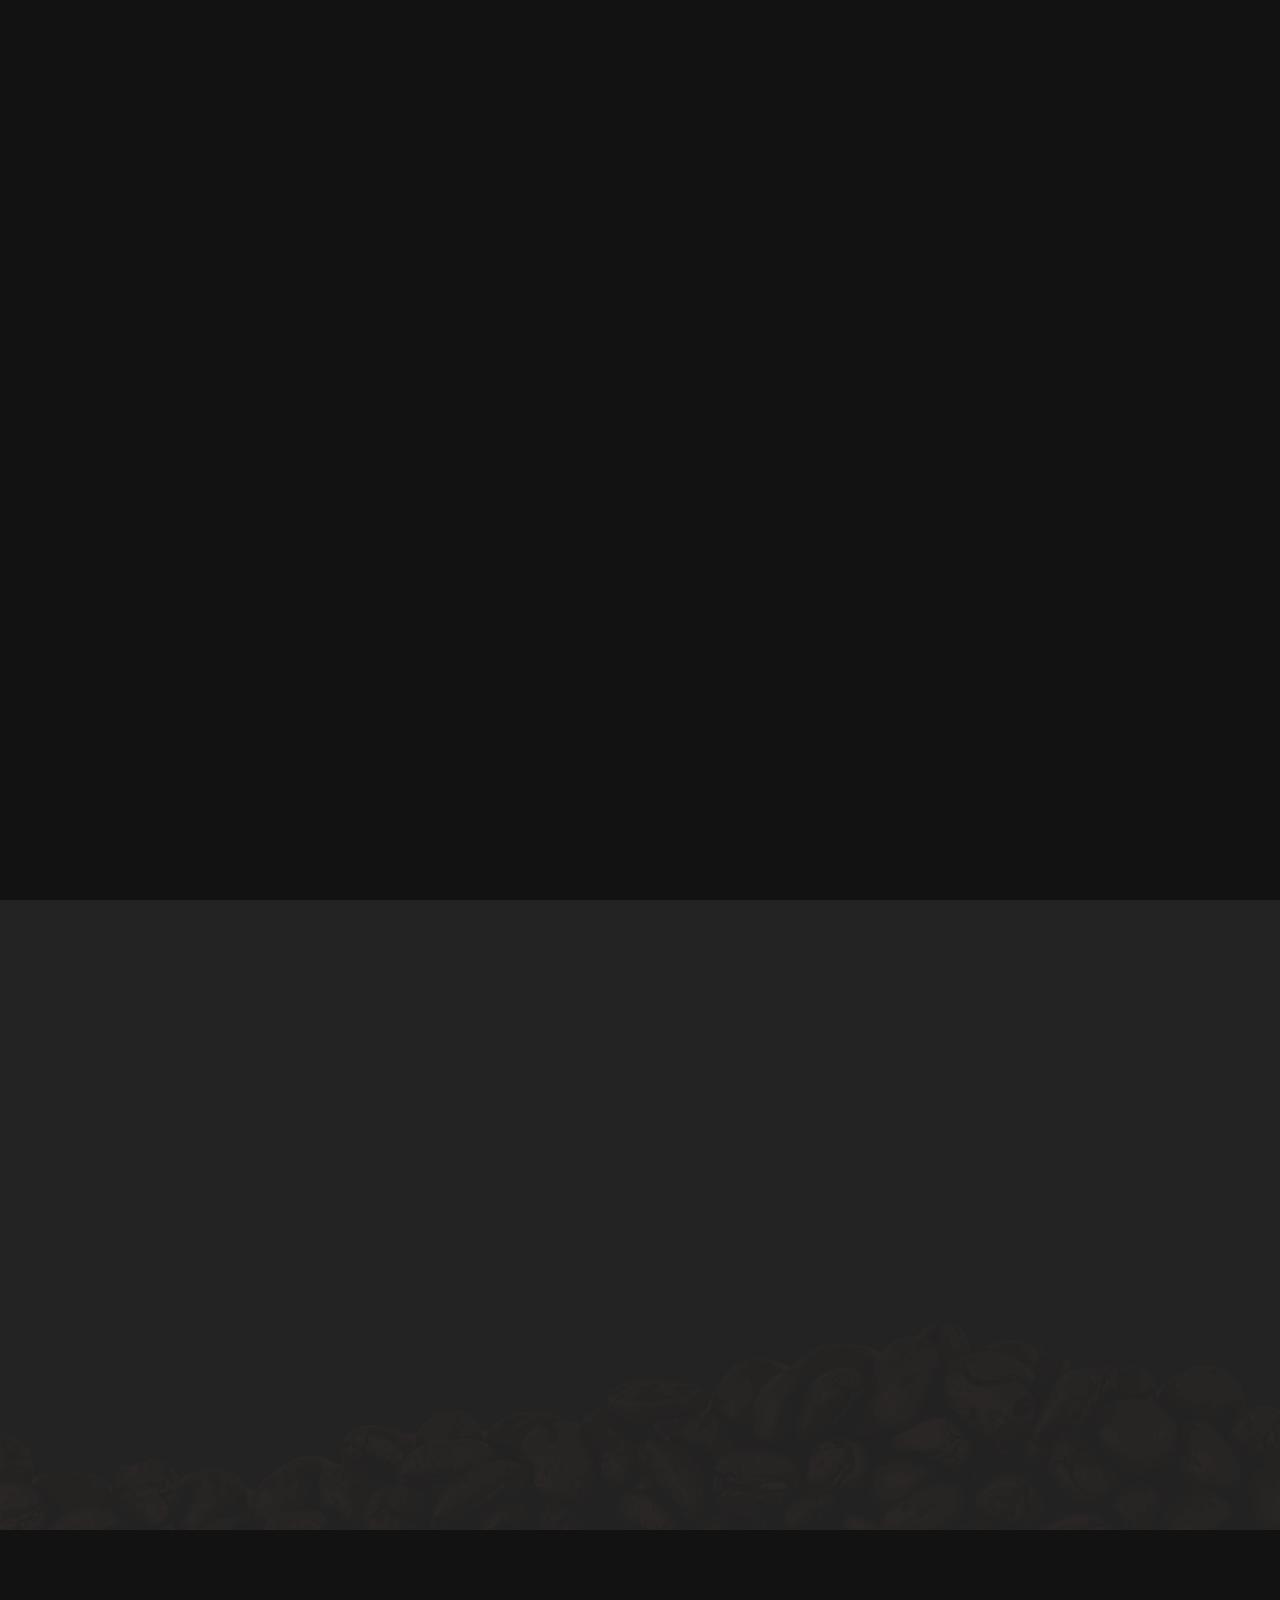
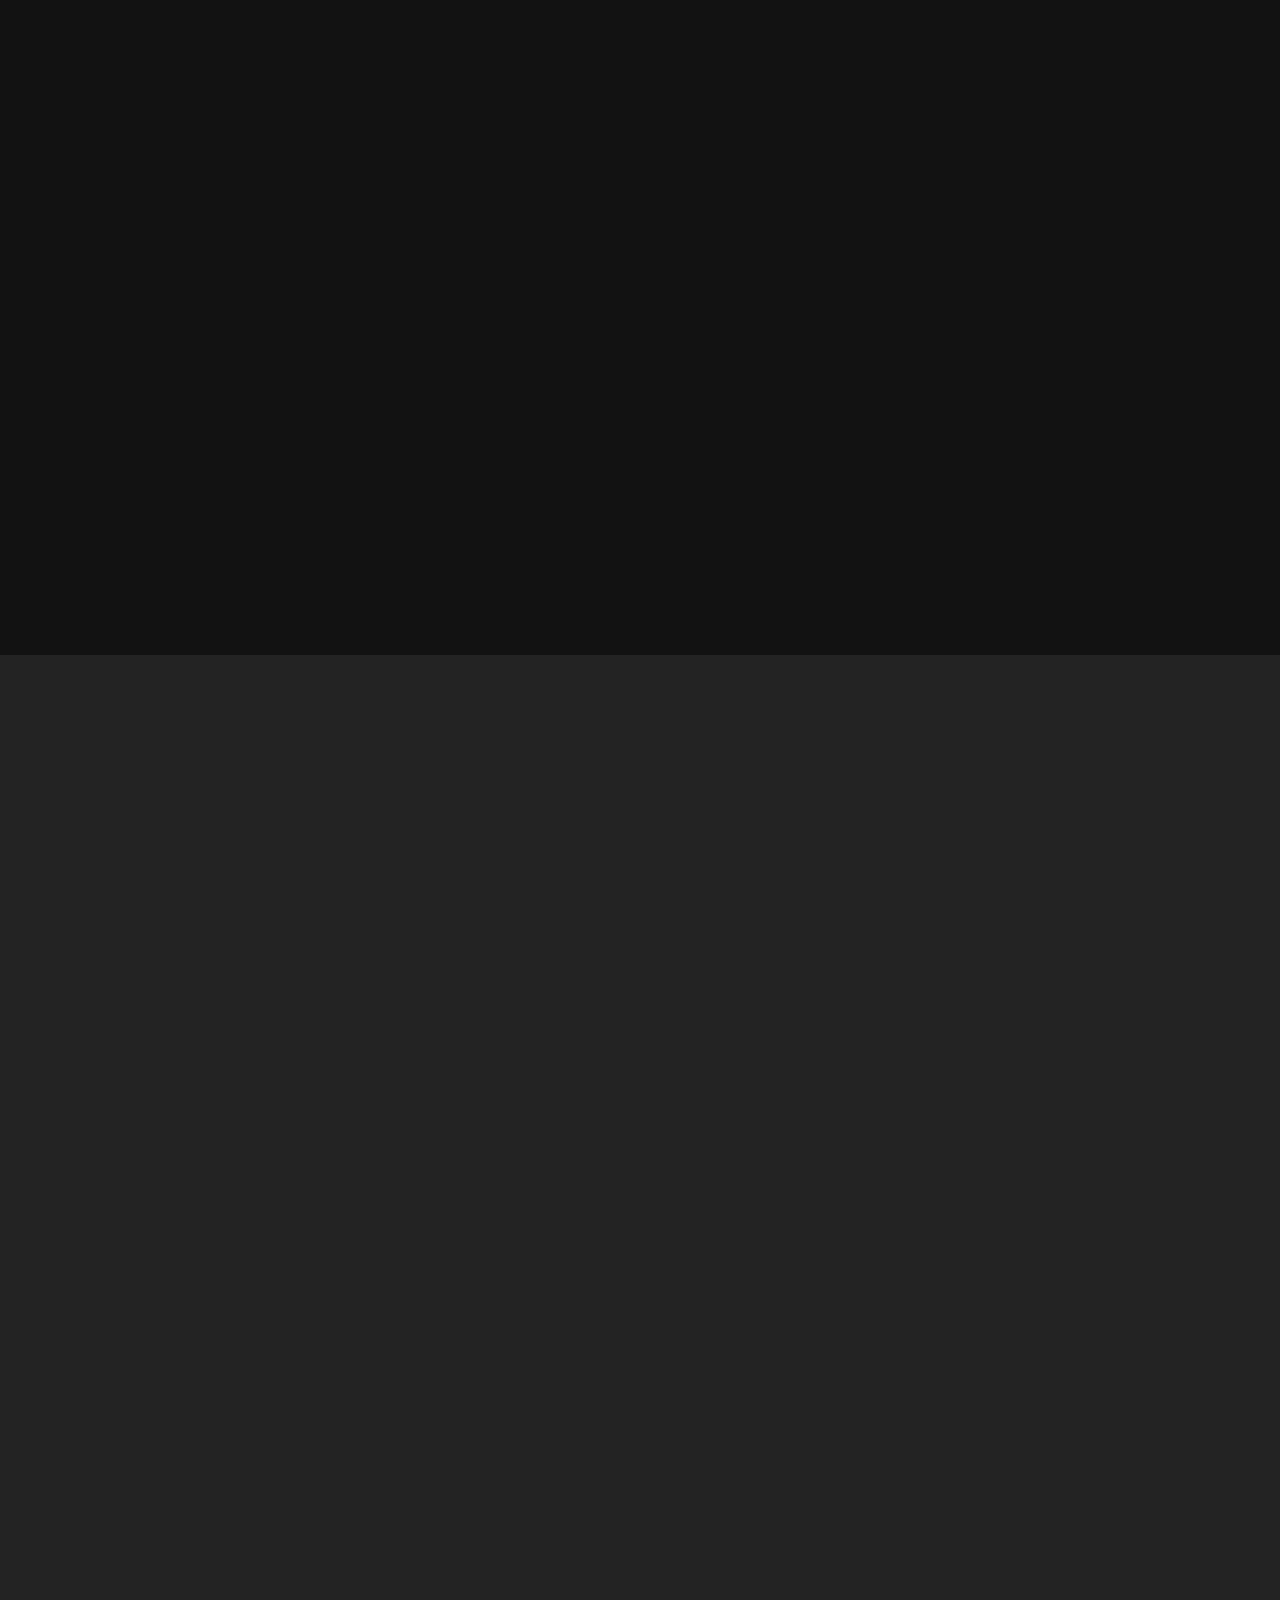
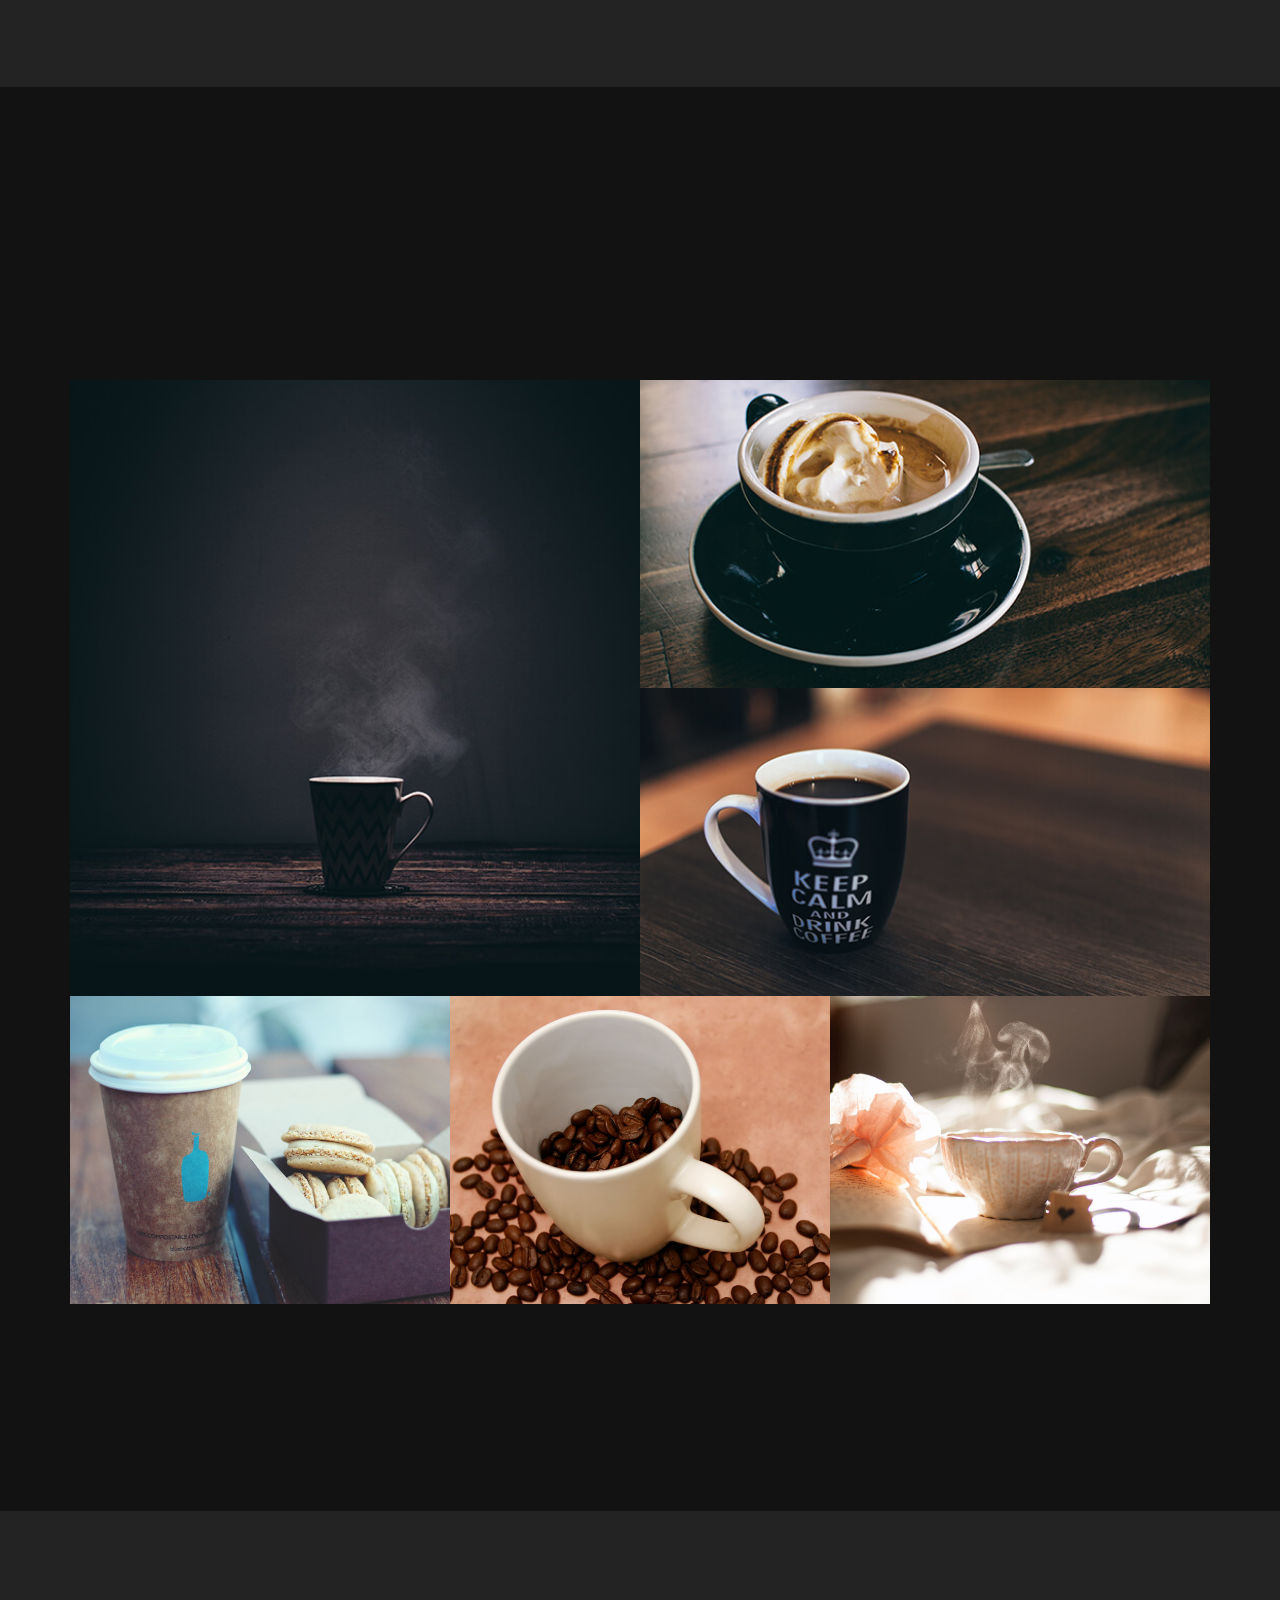
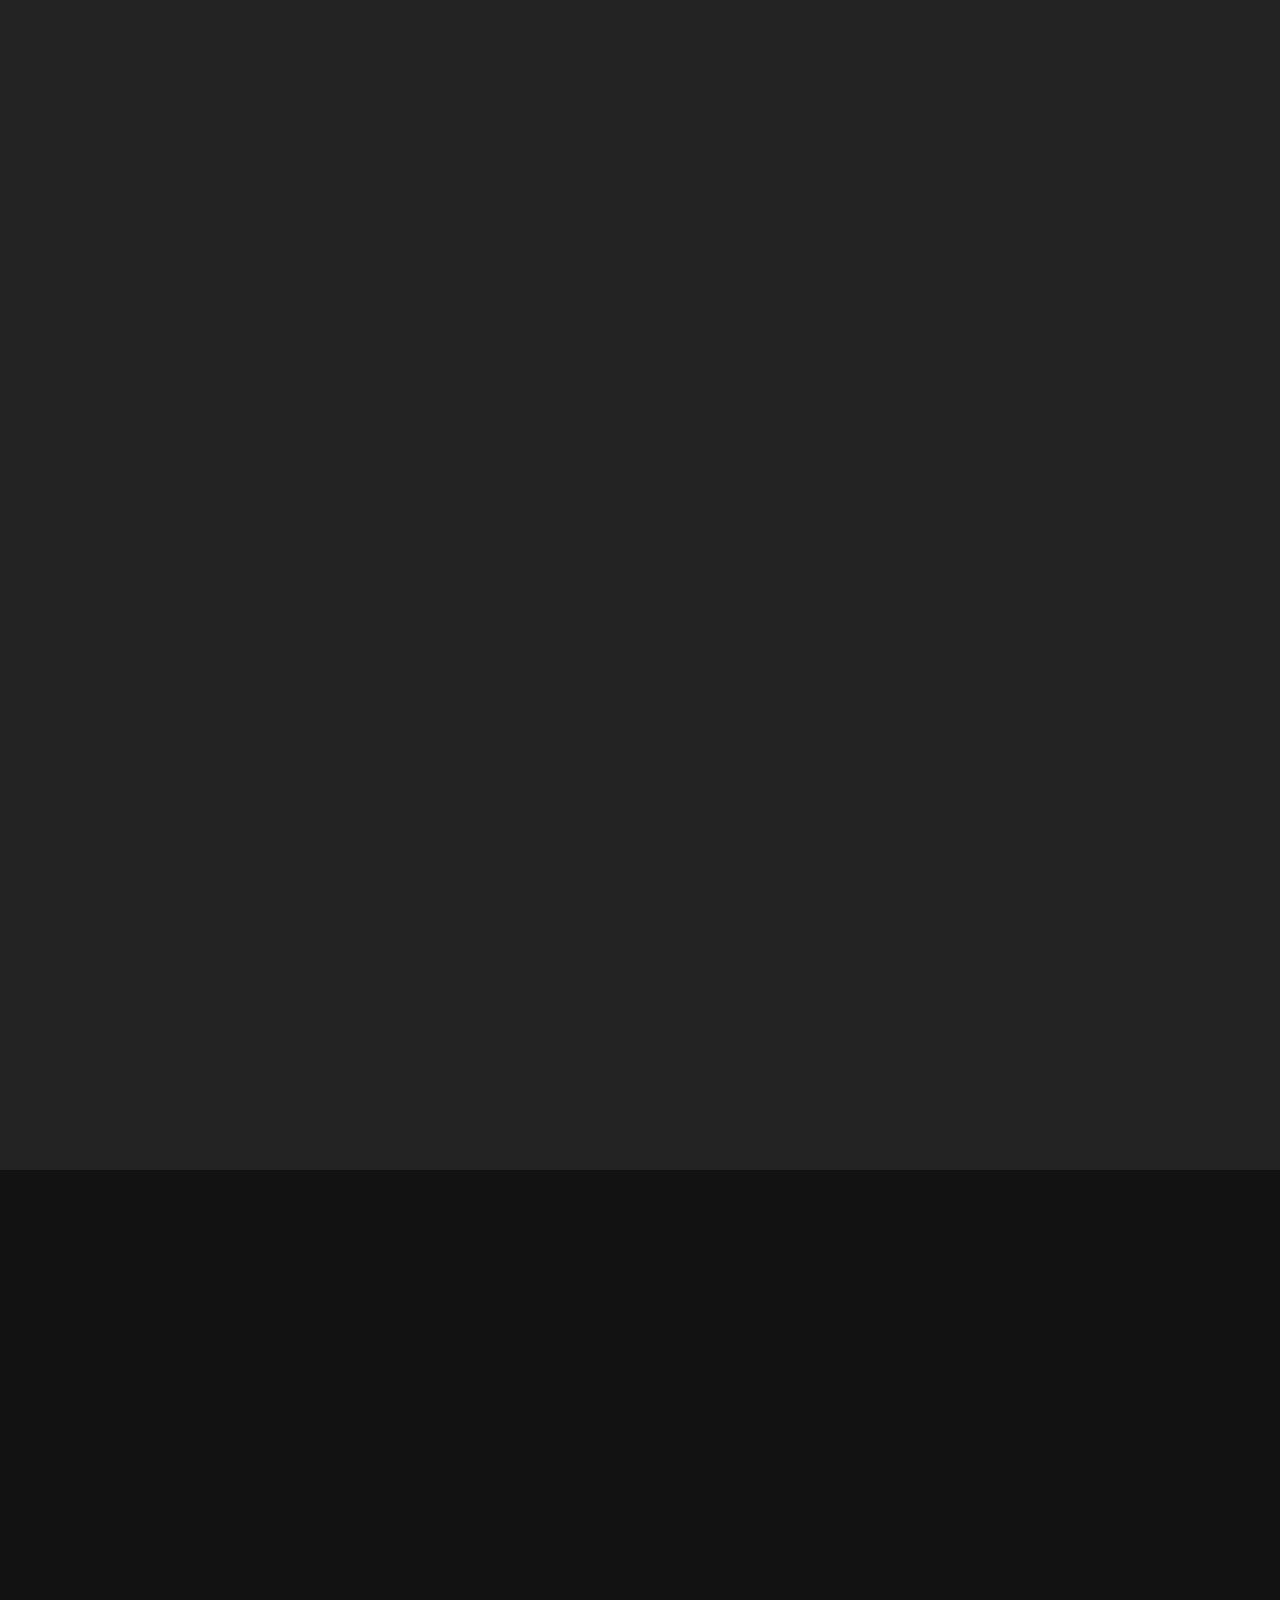
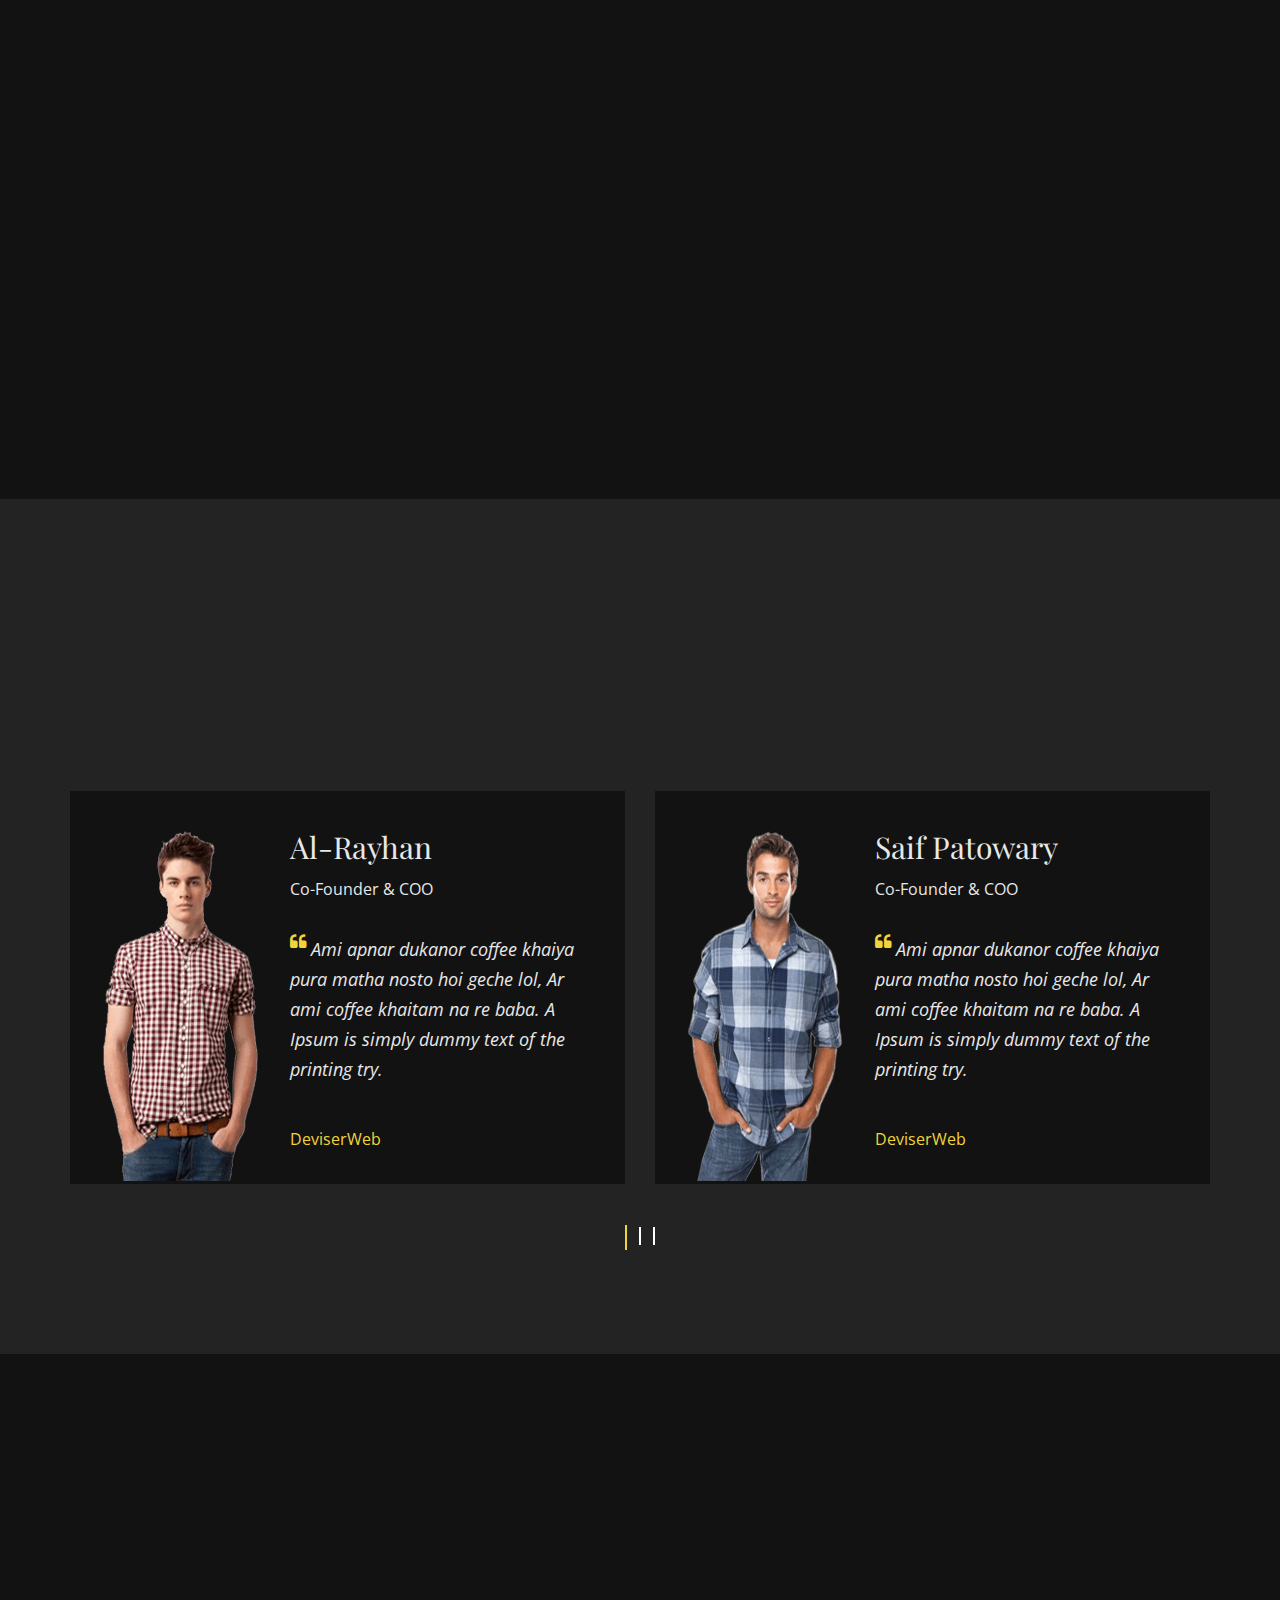
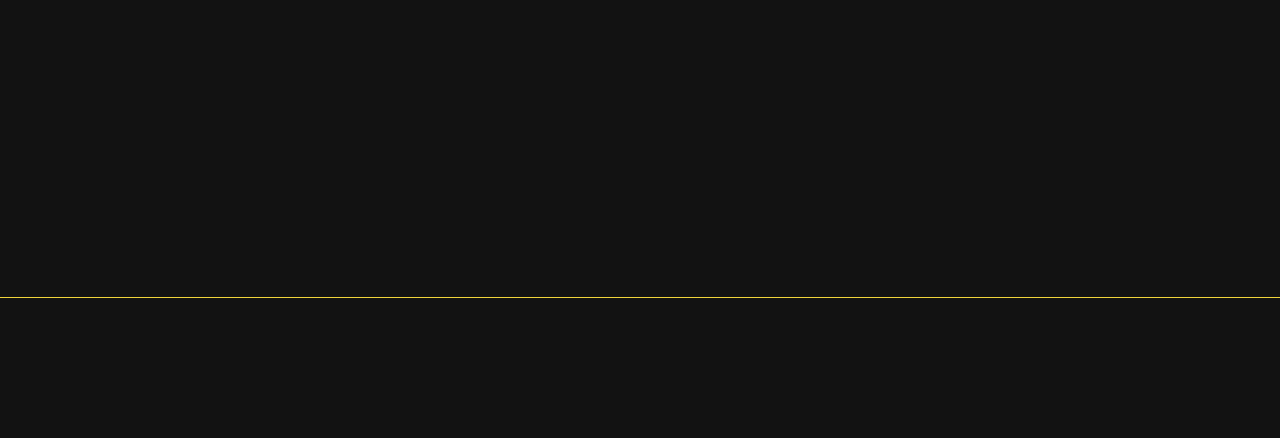
<file: slider.html>
<!DOCTYPE html>
<html lang="en">

<head>
    <!-- ========== Meta Tags ========== -->
    <meta charset="UTF-8">
    <meta name="description" content="Suhada Coffee Shop">
    <meta name="keywords" content="Suhada Coffee Shop ">
    <meta name="author" content="Suhada">
    <meta name="viewport" content="width=device-width, initial-scale=1, maximum-scale=1">
    <!-- ========== Title ========== -->
    <title>Suhada Coffee Shop</title>
    <!-- ========== Favicon Ico ========== -->
    <link rel="icon" href="fav.ico">
    <!-- ========== STYLESHEETS ========== -->
    <!-- Bootstrap CSS -->
    <link href="css/bootstrap.min.css" rel="stylesheet">
    <!-- Fonts Awesome CSS -->
    <link href="css/font-awesome.min.css" rel="stylesheet">
	<!-- Et line icon CSS -->
    <link href="css/et-line-icon.css" rel="stylesheet">
    <!-- Owl Carousel CSS -->
    <link href="css/owl.carousel.css" rel="stylesheet">
    <link href="css/owl.transitions.css" rel="stylesheet">
    <link href="css/owl.theme.css" rel="stylesheet">
    <!-- magnific CSS -->
	<link href="css/magnific-popup.css" rel="stylesheet"/>
    <!-- Animate CSS -->
	<link href="css/animate.min.css" rel="stylesheet"/>
    <!-- Custom styles for this template -->
    <link href="css/style.css" rel="stylesheet">
    <!--responsive css -->
    <link href="css/responsive.css" rel="stylesheet">
	<link rel="stylesheet" href="css/colors/yellow.css" id="color-switch">
	<!-- teamplate colors -->
	<!-- <link rel="stylesheet" href="css/colors/turquoise.css">-->
	<!-- <link rel="stylesheet" href="css/colors/light-green.css"> -->
	<!-- <link rel="stylesheet" href="css/colors/purple.css"> -->
	<!-- <link rel="stylesheet" href="css/colors/light-blue.css"> -->
	<!-- <link rel="stylesheet" href="css/colors/brown.css"> -->
	<!-- CSS FOR DEMO - NOT INCLUDED IN MAIN FILES -->
    <link rel="stylesheet" href="demo/demo.css">
</head>
<body>
<!-- ========== preloader Start ========== -->
<div class="preloader-wrap">
	<div class="preloader">
		<div class="preloader-top">
			<div class="preloader-top-cup">
				<i class="fa fa-coffee" aria-hidden="true"></i>
			</div>
		</div>
	</div>
</div>
<!-- ========== preloader End ========== -->
<!-- ========== Header ========== -->
<header class="navbar header navbar-fixed-top">
    <div class="container">
        <!-- Navbar-header -->
        <div class=" navbar-header">
            <button type="button" class="navbar-toggle mobile_menu_btn" data-toggle="collapse" data-target=".navbar-collapse" aria-expanded="false">
                <span class="sr-only">Toggle navigation</span>
                <span class="icon-bar"></span>
                <span class="icon-bar"></span>
                <span class="icon-bar"></span>
            </button>
            <!-- LOGO -->
            <a class="navbar-brand logo" href="index.html">
                Suhada Coffee
            </a>
        </div>
        <!-- end navbar-header -->

        <!-- menu -->
        <div class="navbar-collapse collapse" id="data-scroll">
            <ul class="nav navbar-nav navbar-right">
                <li class="active"><a href="#home">Home</a></li>
                <li><a href="#about">About</a></li>
				<li><a href="#menu">Menu</a></li>
				<li><a href="#gallery">Gallery</a></li>
				<li><a href="#blog">Blog</a></li>
				<li><a href="#reviews">Reviews</a></li>
				<li><a href="#contact">Contact</a></li>
            </ul>
        </div>
        <!--/Menu -->
    </div>
    <!-- end container -->
</header>
<!-- ========== Header End ========== -->

<!-- ========== hero section ========== -->
<section id="home" class="hero home_intro_carousel bg-black">
    <div class="fullscreen-slider owl-carousel">
        <div class="slider_item">
            <div class="slide-bg-image" style="background-image: url('img/slider-3.jpg')">
                <div class="bg-overlay opacity-6"></div>
                <div class="hero_slider_inner">
					<div class="container">
						<a class="hero-logo fadeIn animated wow" data-wow-delay=".1s" href="#"><img src="img/logo.png" alt="" /></a>
						<h1 class="intro fadeIn animated wow" data-wow-delay=".2s">Served With Love & Smile</h1>
						<a href="#menu" class="buttons scroll zoomIn animated wow" data-wow-delay=".3s">See Our Menu</a>
					</div>
                </div>
            </div>
        </div>
		<div class="slider_item">
            <div class="slide-bg-image" style="background-image: url('img/slider-1.jpg')">
                <div class="bg-overlay opacity-6"></div>
                <div class="hero_slider_inner">
					<div class="container">
						<a class="hero-logo fadeIn animated wow" data-wow-delay=".1s" href="#"><img src="img/logo.png" alt="" /></a>
						<h1 class="intro fadeIn animated wow" data-wow-delay=".2s">Code with coffee & Smile</h1>
						<a href="#menu" class="buttons scroll zoomIn animated wow" data-wow-delay=".3s">See Our Menu</a>
					</div>
                </div>
            </div>
        </div>
		<div class="slider_item">
            <div class="slide-bg-image" style="background-image: url('img/slider-2.jpg')">
                <div class="bg-overlay opacity-6"></div>
                <div class="hero_slider_inner">
					<div class="container">
						<a class="hero-logo fadeIn animated wow" data-wow-delay=".1s" href="#"><img src="img/logo.png" alt="" /></a>
						<h1 class="intro fadeIn animated wow" data-wow-delay=".2s">Served With Love & Smile</h1>
						<a href="#menu" class="buttons scroll zoomIn animated wow" data-wow-delay=".3s">See Our Menu</a>
					</div>
                </div>
            </div>
        </div>
    </div>
</section>
<!-- ========== hero section  End ========== -->

<!-- ========== our story ========== -->
<section id="about" class="pt100 pb100 our-story bg-dark" style="background-image: url('img/our-story-bg.png')">
	<div class="container">
		<!-- section title -->
		<div class="row">
			<div class="col-xs-12">
				<div class="section-title text-center mb90 fadeIn animated wow" data-wow-delay=".2s">
					<h2>Our Story</h2>
					<div class="title-seperator"></div>
				</div>
			</div>
		</div>
		<!-- end section title-->
		<div class="row">
			<div class="col-sm-8 text-center our-story-content col-sm-offset-2">
				<p class="fadeIn animated wow" data-wow-delay=".1s">Lorem Ipsum is simply dummy text of printing typesetting ststry  lorem Ipsum  the industry'ndard dummy text ever since of the 1500s, when an unknown printer took a galley of type and scra make a type specimen book. It has survived not.ly five centuries, but also the leap into electronic typesetting, remaining essentially unchanged the </p>
				<a href="#" class="buttons zoomIn animated wow" data-wow-delay=".2s" data-toggle="modal" data-target="#storyModal">See Full Story</a>
			</div>
			<!-- full story modal-->
			<!-- Modal -->
			<div class="modal fade" id="storyModal" tabindex="-1" role="dialog">
			  <div class="modal-dialog" role="document">
				<div class="modal-content">
				  <div class="modal-header bg-dark">
					<button type="button" class="close" data-dismiss="modal" aria-label="Close"><span aria-hidden="true">&times;</span></button>
					
				  </div>
				  <div class="modal-body bg-dark">
					<h3>Our full story</h3>
					<p>Lorem Ipsum is simply dummy text of printing typesetting ststry  lorem Ipsum  the industry'ndard dummy text ever since of the 1500s, when an unknown printer took a galley of type and scra make a type specimen book. It has survived not.ly five centuries, but also the leap into electronic typesetting, remaining essentially unchanged the </p>
					<p>Lorem Ipsum is simply dummy text of printing typesetting ststry  lorem Ipsum  the industry'ndard dummy text ever since of the 1500s, when an unknown printer took a galley of type and scra make a type specimen book. It has survived not.ly five centuries, but also the leap into electronic typesetting, remaining essentially unchanged the </p>
					<p>Lorem Ipsum is simply dummy text of printing typesetting ststry  lorem Ipsum  the industry'ndard dummy text ever since of the 1500s, when an unknown printer took a galley of type and scra make a type specimen book. It has survived not.ly five centuries, but also the leap into electronic typesetting, remaining essentially unchanged the </p>
				  </div>
				</div>
			  </div>
			</div>
		</div>
	</div>
</section>
<!-- ========== our story section  End ========== -->
<!-- ========== our offter ========== -->
<section id="offer" class="pt100 pb100 bg-black">
	<div class="container">
		<!-- section title -->
		<div class="row">
			<div class="col-xs-12">
				<div class="section-title text-center mb90 fadeIn animated wow" data-wow-delay=".2s">
					<h2>Our offer</h2>
					<div class="title-seperator"></div>
				</div>
			</div>
		</div>
		<!-- end section title-->
		<div class="row">
			<div class="col-sm-4">
				<div class="single-offer text-center animated fadeInDown wow" data-wow-delay=".1s">
					<img src="img/offer-1.png" alt="" />
					<h3>Original Coffee</h3>
					<p>Lorem Ipsum is simply dummy of the printing He is good mam and typesetting industry. Lorem Ipsum has been the</p>
				</div>
			</div>
			<div class="col-sm-4">
				<div class="single-offer text-center animated fadeInDown wow" data-wow-delay=".2s">
					<img src="img/offer-2.png" alt="" />
					<h3>20 Coffee Flavors</h3>
					<p>Lorem Ipsum is simply dummy of the printing He is good mam and typesetting industry. Lorem Ipsum has been the</p>
				</div>
			</div>
			<div class="col-sm-4">
				<div class="single-offer text-center animated fadeInDown wow" data-wow-delay=".3s">
					<img src="img/offer-3.png" alt="" />
					<h3>Pleasant Abient</h3>
					<p>Lorem Ipsum is simply dummy of the printing He is good mam and typesetting industry. Lorem Ipsum has been the</p>
				</div>
			</div>
		</div>
	</div>
</section>
<!-- ========== our offer section  End ========== -->
<!-- ========== special menu ========== -->
<section id="menu" class="pt100 pb100 special-menu bg-dark"  style="background-image: url('img/special-menu-bg.jpg')">
	<div class="container">
		<!-- section title -->
		<div class="row">
			<div class="col-xs-12">
				<div class="section-title text-center mb90 fadeIn animated wow" data-wow-delay=".2s">
					<h2>Special Menu</h2>
					<div class="title-seperator"></div>
				</div>
			</div>
		</div>
		<!-- end section title-->
		<div class="row">
			<div class="col-sm-6">
				<div class="single-special-menu animated fadeInDown wow" data-wow-delay=".1s">
					<div class="sp-menu-thumb">
						<img class="pull-left" src="img/menu-chart.jpg" alt="" />
					</div>
					<div class="sp-menu-content">
						<div class="sp-menu-name-price">
							<h3>Cappuccino</h3>
							<span class="color-primary">$2.2</span>
						</div>
						<p>Lorem Ipsum is simply dummy of the printing</p>
					</div>
				</div>
			</div>
			<div class="col-sm-6">
				<div class="single-special-menu animated fadeInDown wow" data-wow-delay=".2s">
					<div class="sp-menu-thumb">
						<img class="pull-left" src="img/menu-chart.jpg" alt="" />
					</div>
					<div class="sp-menu-content">
						<div class="sp-menu-name-price">
							<h3>Caffe Breve</h3>
							<span class="color-primary">$2.2</span>
						</div>
						<p>Lorem Ipsum is simply dummy of the printing</p>
					</div>
				</div>
			</div>
			<div class="col-sm-6">
				<div class="single-special-menu animated fadeInDown wow" data-wow-delay=".3s">
					<div class="sp-menu-thumb">
						<img class="pull-left" src="img/menu-chart.jpg" alt="" />
					</div>
					<div class="sp-menu-content">
						<div class="sp-menu-name-price">
							<h3>Caffe Latte</h3>
							<span class="color-primary">$2.2</span>
						</div>
						<p>Lorem Ipsum is simply dummy of the printing</p>
					</div>
				</div>
			</div>
			<div class="col-sm-6">
				<div class="single-special-menu animated fadeInDown wow" data-wow-delay=".4s">
					<div class="sp-menu-thumb">
						<img class="pull-left" src="img/menu-chart.jpg" alt="" />
					</div>
					<div class="sp-menu-content">
						<div class="sp-menu-name-price">
							<h3>Flat White</h3>
							<span class="color-primary">$2.2</span>
						</div>
						<p>Lorem Ipsum is simply dummy of the printing</p>
					</div>
				</div>
			</div>
			<div class="col-sm-6">
				<div class="single-special-menu animated fadeInDown wow" data-wow-delay=".5s">
					<div class="sp-menu-thumb">
						<img class="pull-left" src="img/menu-chart.jpg" alt="" />
					</div>
					<div class="sp-menu-content">
						<div class="sp-menu-name-price">
							<h3>Macchiato</h3>
							<span class="color-primary">$2.2</span>
						</div>
						<p>Lorem Ipsum is simply dummy of the printing</p>
					</div>
				</div>
			</div>
			<div class="col-sm-6">
				<div class="single-special-menu animated fadeInDown wow" data-wow-delay=".6s">
					<div class="sp-menu-thumb">
						<img class="pull-left" src="img/menu-chart.jpg" alt="" />
					</div>
					<div class="sp-menu-content">
						<div class="sp-menu-name-price">
							<h3>Amecicano</h3>
							<span class="color-primary">$2.2</span>
						</div>
						<p>Lorem Ipsum is simply dummy of the printing</p>
					</div>
				</div>
			</div>
			<div class="col-sm-6">
				<div class="single-special-menu animated fadeInDown wow" data-wow-delay=".7s">
					<div class="sp-menu-thumb">
						<img class="pull-left" src="img/menu-chart.jpg" alt="" />
					</div>
					<div class="sp-menu-content">
						<div class="sp-menu-name-price">
							<h3>Espresso</h3>
							<span class="color-primary">$2.2</span>
						</div>
						<p>Lorem Ipsum is simply dummy of the printing</p>
					</div>
				</div>
			</div>
			<div class="col-sm-6">
				<div class="single-special-menu animated fadeInDown wow" data-wow-delay=".8s">
					<div class="sp-menu-thumb">
						<img class="pull-left" src="img/menu-chart.jpg" alt="" />
					</div>
					<div class="sp-menu-content">
						<div class="sp-menu-name-price">
							<h3>Caffe Mocha</h3>
							<span class="color-primary">$2.2</span>
						</div>
						<p>Lorem Ipsum is simply dummy of the printing</p>
					</div>
				</div>
			</div>
		</div>
	</div>
</section>
<!-- ========== special menu section  End ========== -->
<!-- ========== gallery ========== -->
<section id="gallery" class="gallery-section pt100 pb100 bg-black">
	<div class="container">
		<!-- section title -->
		<div class="row">
			<div class="col-xs-12">
				<div class="section-title text-center mb90 text-center mb90 fadeIn animated wow" data-wow-delay=".2s">
					<h2>We Love Taking Pic’s</h2>
					<div class="title-seperator"></div>
				</div>
			</div>
		</div>
		<!-- end section title-->
		<div class="row">
		
			<div class="col-sm-12">
				<div class="zoom-gallery">
					<div class="grid-item col-sm-6" data-wow-delay=".1s">
						<a class="overlay" href="img/gallery-1.jpg" title="Black coffee">
							<img src="img/gallery-1.jpg" alt="" />
							<span class="icon-focus item-icon"></span>
						</a>
					</div>
					
					<div class="grid-item col-sm-6" data-wow-delay=".2s">
						<a class="overlay" href="img/gallery-2.jpg" title="Cold coffee">
							<img src="img/gallery-2.jpg" alt="" />
							<span class="icon-focus item-icon"></span>
						</a>
					</div>
					<div class="grid-item col-sm-6" data-wow-delay=".3s">
						<a class="overlay" href="img/gallery-3.jpg" title="Black coffee">
							<img src="img/gallery-3.jpg" alt="" />
							<span class="icon-focus item-icon"></span>
						</a>
					</div>
					<div class="clearfix"></div>
					<div class="grid-item col-sm-4" data-wow-delay=".4s">
						<a class="overlay" href="img/gallery-4.jpg" title="Special coffee">
							<img src="img/gallery-4.jpg" alt="" />
							<span class="icon-focus item-icon"></span>
						</a>
					</div>
					<div class="grid-item col-sm-4" data-wow-delay=".5s">
						<a class="overlay" href="img/gallery-5.jpg" title="Layered coffee">
							<img src="img/gallery-5.jpg" alt="" />
							<span class="icon-focus item-icon"></span>
						</a>
					</div>
					<div class="grid-item col-sm-4" data-wow-delay=".6s">
						<a class="overlay" href="img/gallery-6.jpg" title="Been coffee">
							<img src="img/gallery-6.jpg" alt="" />
							<span class="icon-focus item-icon"></span>
						</a>
					</div>
					<div class="grid-item col-sm-4" data-wow-delay=".1s">
						<a class="overlay" href="img/gallery-5.jpg" title="Layered coffee">
							<img src="img/gallery-5.jpg" alt="" />
							<span class="icon-focus item-icon"></span>
						</a>
					</div>
					<div class="grid-item col-sm-4" data-wow-delay=".2s">
						<a class="overlay" href="img/gallery-4.jpg" title="Special coffee">
							<img src="img/gallery-4.jpg" alt="" />
							<span class="icon-focus item-icon"></span>
						</a>
					</div>
					<div class="grid-item col-sm-4" data-wow-delay=".3s">
						<a class="overlay" href="img/gallery-6.jpg" title="Been coffee">
							<img src="img/gallery-6.jpg" alt="" />
							<span class="icon-focus item-icon"></span>
						</a>
					</div>	
				</div>

				<div class="clearfix"></div>
				<a href="#" class="buttons btn-full animated zoomIn wow" data-wow-delay=".2s" id="loadmore">Load more</a>
			</div>
		</div>
	</div>
</section>
<!-- ========== gallery section End ========== -->
<!-- ========== blog section ========== -->
<section id="blog" class="pt100 pb100 bg-dark">
	<div class="container">
		<!-- section title -->
		<div class="row">
			<div class="col-xs-12">
				<div class="section-title text-center mb90 fadeIn animated wow" data-wow-delay=".2s">
					<h2>Latest blog</h2>
					<div class="title-seperator"></div>
				</div>
			</div>
		</div>
		<!-- end section title-->
		<div class="row">
			<!-- Single blog start -->
				<div class="single-blog horizontal-blog animated fadeInDown wow" data-wow-delay=".1s">
					<div class="col-sm-5 pl-0">
						<a href="single.html" class="post-thumb">
							<div class="post-format">
								<i class="fa fa-files-o" aria-hidden="true"></i>
							</div>
							<img class="img-full" src="img/blog-thumb.jpg" alt="" />
						</a>
					</div>
					<div class="col-sm-7 blog-list-content">
						<div class="post-title">
							<a href="single.html"><h2>How to make a good coffee</h2></a>
						</div>
						<p>Lorem Ipsum is simply dummy of the printing dummy of the printing He is good mam and typesetting industry. Lorem Ipsum has been the He is good mam and typesetting industry. Lorem Ipsum has been the</p>
						<div class="post-meta">
							<a href="#">Posted on 20 Jan  2023</a>
							<a href="#"><i class="fa fa-user" aria-hidden="true"></i>  By Admin</a>
							<a href="#"><i class="fa fa-comment" aria-hidden="true"></i>  10 Comments</a>
						</div>
						<a href="single.html" class="buttons read-more-button">Read more</a>
					</div>
				</div>
			<!-- Single blog end -->
			<!-- Single blog start -->
				<div class="single-blog horizontal-blog animated fadeInDown wow" data-wow-delay=".2s">
					<div class="col-sm-5 pl-0">
						<a href="single.html" class="post-thumb">
							<div class="post-format">
								<i class="fa fa-video-camera" aria-hidden="true"></i>
							</div>
							<img class="img-full" src="img/blog-thumb-1.jpg" alt="" />
						</a>
					</div>
					<div class="col-sm-7 blog-list-content">
						<div class="post-title">
							<a href="single.html"><h2>How to make a good coffee</h2></a>
						</div>
						<p>Lorem Ipsum is simply dummy of the printing dummy of the printing He is good mam and typesetting industry. Lorem Ipsum has been the He is good mam and typesetting industry. Lorem Ipsum has been the</p>
						<div class="post-meta">
							<a href="#">Posted on 20 Jan  2023</a>
							<a href="#"><i class="fa fa-user" aria-hidden="true"></i>  By Admin</a>
							<a href="#"><i class="fa fa-comment" aria-hidden="true"></i>  10 Comments</a>
						</div>
						<a href="single.html" class="buttons read-more-button">Read more</a>
					</div>
				</div>
			<!-- Single blog end -->
			<div class="clearfix"></div>
			<a href="blog.html" class="buttons btn-full animated zoomIn wow" data-wow-delay=".2s">Click To Load More Post</a>
		</div>
	</div>
</section>
<!-- ========== blog section End ========== -->
<!-- ========== Chefs section ========== -->
<section id="chefs" class="pt100 pb100 bg-black">
	<div class="container">
		<!-- section title -->
		<div class="row">
			<div class="col-xs-12">
				<div class="section-title text-center mb90 fadeIn animated wow" data-wow-delay=".2s">
					<h2>Our Best chef’s</h2>
					<div class="title-seperator"></div>
				</div>
			</div>
		</div>
		<!-- end section title-->
		<div class="row">
			<!-- Start single chef-->
			<div class="col-sm-4">
				<div class="single-chef text-center fadeInDown wow animated" data-wow-delay=".1s">
					<img class="img-full" src="img/chef-1.jpg" alt="">
					<div class="chef-content">
						<h3>Patrik Michalicka</h3>
						<p>Main Chef</p>
						<div class="social-icons">
							<ul>
								<li><a href="#"><i class="fa fa-facebook"></i></a></li>
								<li><a href="#"><i class="fa fa-twitter"></i></a></li>
								<li><a href="#"><i class="fa fa-linkedin"></i></a></li>
								<li><a href="#"><i class="fa fa-instagram"></i></a></li>
							</ul>
						</div>
					</div>
				</div>
			</div>
			<!-- End single chef-->
			<!-- Start single chef-->
			<div class="col-sm-4">
				<div class="single-chef text-center fadeInDown wow animated" data-wow-delay=".2s">
					<img class="img-full" src="img/chef-2.jpg" alt="">
					<div class="chef-content">
						<h3>Jenefar lofez</h3>
						<p>Vice Chef</p>
						<div class="social-icons">
							<ul>
								<li><a href="#"><i class="fa fa-facebook"></i></a></li>
								<li><a href="#"><i class="fa fa-twitter"></i></a></li>
								<li><a href="#"><i class="fa fa-linkedin"></i></a></li>
								<li><a href="#"><i class="fa fa-instagram"></i></a></li>
							</ul>
						</div>
					</div>
				</div>
			</div>
			<!-- End single chef-->
			<!-- Start single chef-->
			<div class="col-sm-4">
				<div class="single-chef text-center fadeInDown wow animated" data-wow-delay=".3s">
					<img class="img-full" src="img/chef-1.jpg" alt="">
					<div class="chef-content">
						<h3>John deo</h3>
						<p>Chefs Helper</p>
						<div class="social-icons">
							<ul>
								<li><a href="#"><i class="fa fa-facebook"></i></a></li>
								<li><a href="#"><i class="fa fa-twitter"></i></a></li>
								<li><a href="#"><i class="fa fa-linkedin"></i></a></li>
								<li><a href="#"><i class="fa fa-instagram"></i></a></li>
							</ul>
						</div>
					</div>
				</div>
			</div>
			<!-- End single chef-->
		</div>
	</div>
</section>
<!-- ========== Chefs section End ========== -->
<!-- ========== Testimonial section ========== -->
<section id="reviews" class="pt100 pb100 bg-dark">
	<div class="container">
		<!-- section title -->
		<div class="row">
			<div class="col-xs-12">
				<div class="section-title text-center mb90 fadeIn animated wow" data-wow-delay=".2s">
					<h2>Customer Feedback</h2>
					<div class="title-seperator"></div>
				</div>
			</div>
		</div>
		<!-- end section title-->
		<div class="row">
			<div class="col-sm-12">
				<div class="testimonial-carousel">
					<div class="testimonial-item">
						<div class="testimonial-image">
							<img src="img/testimonial1.png" alt="" />
						</div>
						<div class="testimonial-body">
							<h3>Al-Rayhan</h3>
							<p>Co-Founder & COO</p>
							<blockquote><i class="fa fa-quote-left" aria-hidden="true"></i>
								Ami apnar dukanor coffee khaiya pura matha nosto hoi geche lol, Ar ami coffee khaitam na re baba. A Ipsum is simply dummy text of the printing try.
							</blockquote>
							<a href="#">DeviserWeb</a>
						</div>
					</div>
					<div class="testimonial-item">
						<div class="testimonial-image">
							<img src="img/testimonial2.png" alt="" />
						</div>
						<div class="testimonial-body">
							<h3>Saif Patowary</h3>
							<p>Co-Founder & COO</p>
							<blockquote><i class="fa fa-quote-left" aria-hidden="true"></i>
								Ami apnar dukanor coffee khaiya pura matha nosto hoi geche lol, Ar ami coffee khaitam na re baba. A Ipsum is simply dummy text of the printing try.
							</blockquote>
							<a href="#">DeviserWeb</a>
						</div>
					</div>
					<div class="testimonial-item">
						<div class="testimonial-image">
							<img src="img/testimonial1.png" alt="" />
						</div>
						<div class="testimonial-body">
							<h3>Saif Patowary</h3>
							<p>Co-Founder & COO</p>
							<blockquote><i class="fa fa-quote-left" aria-hidden="true"></i>
								Ami apnar dukanor coffee khaiya pura matha nosto hoi geche lol, Ar ami coffee khaitam na re baba. A Ipsum is simply dummy text of the printing try.
							</blockquote>
							<a href="#">DeviserWeb</a>
						</div>
					</div>
					<div class="testimonial-item">
						<div class="testimonial-image">
							<img src="img/testimonial2.png" alt="" />
						</div>
						<div class="testimonial-body">
							<h3>Saif Patowary</h3>
							<p>Co-Founder & COO</p>
							<blockquote><i class="fa fa-quote-left" aria-hidden="true"></i>
								Ami apnar dukanor coffee khaiya pura matha nosto hoi geche lol, Ar ami coffee khaitam na re baba. A Ipsum is simply dummy text of the printing try.
							</blockquote>
							<a href="#">DeviserWeb</a>
						</div>
					</div>
					<div class="testimonial-item">
						<div class="testimonial-image">
							<img src="img/testimonial1.png" alt="" />
						</div>
						<div class="testimonial-body">
							<h3>Saif Patowary</h3>
							<p>Co-Founder & COO</p>
							<blockquote><i class="fa fa-quote-left" aria-hidden="true"></i>
								Ami apnar dukanor coffee khaiya pura matha nosto hoi geche lol, Ar ami coffee khaitam na re baba. A Ipsum is simply dummy text of the printing try.
							</blockquote>
							<a href="#">DeviserWeb</a>
						</div>
					</div>
					<div class="testimonial-item">
						<div class="testimonial-image">
							<img src="img/testimonial2.png" alt="" />
						</div>
						<div class="testimonial-body">
							<h3>Saif Patowary</h3>
							<p>Co-Founder & COO</p>
							<blockquote><i class="fa fa-quote-left" aria-hidden="true"></i>
								Ami apnar dukanor coffee khaiya pura matha nosto hoi geche lol, Ar ami coffee khaitam na re baba. A Ipsum is simply dummy text of the printing try.
							</blockquote>
							<a href="#">DeviserWeb</a>
						</div>
					</div>
				</div>
			</div>
		</div>
	</div>
</section>
<!-- ========== Testimonial section End ========== -->
<!-- ========== contact section ========== -->
<section id="contact" class="pt100 pb100 bg-black">
	<div class="container">
		<!-- section title -->
		<div class="row">
			<div class="col-sm-4">
				<div class="single-contact-widget animated fadeInDown wow" data-wow-delay=".1s">
					<div class="contact-widget-icon">
						<i class="fa fa-clock-o"></i>
					</div>
					<h3>Working Days</h3>
					<p><span class="color-primary">Monday - Friday</span><br>10:00 AM - 11:00 PM</p><br><p><span class="color-primary">Saturday - Sunday</span><br>10:00 AM - 05:00 PM</p>
				</div>
			</div>
			<div class="col-sm-4">
				<div class="single-contact-widget animated fadeInDown wow" data-wow-delay=".2s">
					<div class="contact-widget-icon">
						<i class="fa fa-paper-plane"></i>
					</div>
					<h3>Shop Location</h3>
					<p><span class="color-primary">Caffe Address:</span><br>350 Fifth Avenue, 34th floor. New York.</p>
				</div>
			</div>
			<div class="col-sm-4">
				<div class="single-contact-widget animated fadeInDown wow" data-wow-delay=".3s">
					<div class="contact-widget-icon">
						<i class="fa fa-phone"></i>
					</div>
					<h3>Shop Contact</h3>
					<p><span class="color-primary">Say Hello</span><br>(555) 555-1234 (or)<br>(555) 555-1234</p><p><a href="#">contact@caffe.com</a></p>
				</div>
			</div>
		</div>
		<!-- end section title-->
	</div>
</section>
<!-- ========== contact section End ========== -->
<!-- ========== footer ========== -->
<footer id="footer" class="pt50 pb50 footer-area bg-black">
	<div class="container">
		<div class="row">
			<div class="col-sm-3 text-center-xs">
				<h3 class="logo animated fadeInLeft wow" data-wow-delay=".1s">Suhada Coffee</h3>
			</div>
			<div class="col-sm-9 text-right text-center-xs">
				<p class="animated fadeInRight wow" data-wow-delay=".2s">&copy; <script>document.write(new Date().getFullYear());</script> Suhada Coffee Shop - All Rights Reserved.</p>
			</div>
		</div>
	</div>
</footer>
<!-- ========== footer section End ========== -->
<!-- JQUERY -->
<script type="text/javascript" src="js/jquery.min.js"></script>
<!-- Bootstrap js -->
<script type="text/javascript" src="js/bootstrap.min.js"></script>
<!-- Onepage nav js -->
<script type="text/javascript" src="js/jquery.nav.js"></script>
<!-- Stellar js -->
<script type="text/javascript" src="js/jquery.stellar.min.js"></script>
<!-- Owl curosel js -->
<script type="text/javascript" src="js/owl.carousel.min.js" ></script>
<!-- magnific popuop js -->
<script type="text/javascript" src="js/jquery.magnific-popup.min.js"></script>
<!-- WOW JS -->
<script src="js/wow.min.js"></script>
<!-- Custom js -->
<script type="text/javascript" src="js/app.js"></script>

<!-- =========================================================
     STYLE SWITCHER | ONLY FOR DEMO NOT INCLUDED IN MAIN FILES
============================================================== -->
<script type="text/javascript" src="demo/demo.js"></script>

</body>
 
</html>
</file>
<file: css/et-line-icon.css>
@font-face {
	font-family: 'et-line';
	src:url('../fonts/et-line.eot');
	src:url('../fonts/et-lined41d.eot?#iefix') format('embedded-opentype'),
		url('../fonts/et-line.woff') format('woff'),
		url('../fonts/et-line.ttf') format('truetype'),
		url('../fonts/et-line.svg#et-line') format('svg');
	font-weight: normal;
	font-style: normal;
}

/* Use the following CSS code if you want to use data attributes for inserting your icons */
[data-icon]:before {
	font-family: 'et-line';
	content: attr(data-icon);
	speak: none;
	font-weight: normal;
	font-variant: normal;
	text-transform: none;
	line-height: 1;
	-webkit-font-smoothing: antialiased;
	-moz-osx-font-smoothing: grayscale;
	display:inline-block;
}

/* Use the following CSS code if you want to have a class per icon */
/*
Instead of a list of all class selectors,
you can use the generic selector below, but it's slower:
[class*="icon-"] {
*/
.icon-mobile, .icon-laptop, .icon-desktop, .icon-tablet, .icon-phone, .icon-document, .icon-documents, .icon-search, .icon-clipboard, .icon-newspaper, .icon-notebook, .icon-book-open, .icon-browser, .icon-calendar, .icon-presentation, .icon-picture, .icon-pictures, .icon-video, .icon-camera, .icon-printer, .icon-toolbox, .icon-briefcase, .icon-wallet, .icon-gift, .icon-bargraph, .icon-grid, .icon-expand, .icon-focus, .icon-edit, .icon-adjustments, .icon-ribbon, .icon-hourglass, .icon-lock, .icon-megaphone, .icon-shield, .icon-trophy, .icon-flag, .icon-map, .icon-puzzle, .icon-basket, .icon-envelope, .icon-streetsign, .icon-telescope, .icon-gears, .icon-key, .icon-paperclip, .icon-attachment, .icon-pricetags, .icon-lightbulb, .icon-layers, .icon-pencil, .icon-tools, .icon-tools-2, .icon-scissors, .icon-paintbrush, .icon-magnifying-glass, .icon-circle-compass, .icon-linegraph, .icon-mic, .icon-strategy, .icon-beaker, .icon-caution, .icon-recycle, .icon-anchor, .icon-profile-male, .icon-profile-female, .icon-bike, .icon-wine, .icon-hotairballoon, .icon-globe, .icon-genius, .icon-map-pin, .icon-dial, .icon-chat, .icon-heart, .icon-cloud, .icon-upload, .icon-download, .icon-target, .icon-hazardous, .icon-piechart, .icon-speedometer, .icon-global, .icon-compass, .icon-lifesaver, .icon-clock, .icon-aperture, .icon-quote, .icon-scope, .icon-alarmclock, .icon-refresh, .icon-happy, .icon-sad, .icon-facebook, .icon-twitter, .icon-googleplus, .icon-rss, .icon-tumblr, .icon-linkedin, .icon-dribbble {
	font-family: 'et-line';
	speak: none;
	font-style: normal;
	font-weight: normal;
	font-variant: normal;
	text-transform: none;
	line-height: 1;
	-webkit-font-smoothing: antialiased;
	-moz-osx-font-smoothing: grayscale;
	display:inline-block;
}
.icon-mobile:before {
	content: "\e000";
}
.icon-laptop:before {
	content: "\e001";
}
.icon-desktop:before {
	content: "\e002";
}
.icon-tablet:before {
	content: "\e003";
}
.icon-phone:before {
	content: "\e004";
}
.icon-document:before {
	content: "\e005";
}
.icon-documents:before {
	content: "\e006";
}
.icon-search:before {
	content: "\e007";
}
.icon-clipboard:before {
	content: "\e008";
}
.icon-newspaper:before {
	content: "\e009";
}
.icon-notebook:before {
	content: "\e00a";
}
.icon-book-open:before {
	content: "\e00b";
}
.icon-browser:before {
	content: "\e00c";
}
.icon-calendar:before {
	content: "\e00d";
}
.icon-presentation:before {
	content: "\e00e";
}
.icon-picture:before {
	content: "\e00f";
}
.icon-pictures:before {
	content: "\e010";
}
.icon-video:before {
	content: "\e011";
}
.icon-camera:before {
	content: "\e012";
}
.icon-printer:before {
	content: "\e013";
}
.icon-toolbox:before {
	content: "\e014";
}
.icon-briefcase:before {
	content: "\e015";
}
.icon-wallet:before {
	content: "\e016";
}
.icon-gift:before {
	content: "\e017";
}
.icon-bargraph:before {
	content: "\e018";
}
.icon-grid:before {
	content: "\e019";
}
.icon-expand:before {
	content: "\e01a";
}
.icon-focus:before {
	content: "\e01b";
}
.icon-edit:before {
	content: "\e01c";
}
.icon-adjustments:before {
	content: "\e01d";
}
.icon-ribbon:before {
	content: "\e01e";
}
.icon-hourglass:before {
	content: "\e01f";
}
.icon-lock:before {
	content: "\e020";
}
.icon-megaphone:before {
	content: "\e021";
}
.icon-shield:before {
	content: "\e022";
}
.icon-trophy:before {
	content: "\e023";
}
.icon-flag:before {
	content: "\e024";
}
.icon-map:before {
	content: "\e025";
}
.icon-puzzle:before {
	content: "\e026";
}
.icon-basket:before {
	content: "\e027";
}
.icon-envelope:before {
	content: "\e028";
}
.icon-streetsign:before {
	content: "\e029";
}
.icon-telescope:before {
	content: "\e02a";
}
.icon-gears:before {
	content: "\e02b";
}
.icon-key:before {
	content: "\e02c";
}
.icon-paperclip:before {
	content: "\e02d";
}
.icon-attachment:before {
	content: "\e02e";
}
.icon-pricetags:before {
	content: "\e02f";
}
.icon-lightbulb:before {
	content: "\e030";
}
.icon-layers:before {
	content: "\e031";
}
.icon-pencil:before {
	content: "\e032";
}
.icon-tools:before {
	content: "\e033";
}
.icon-tools-2:before {
	content: "\e034";
}
.icon-scissors:before {
	content: "\e035";
}
.icon-paintbrush:before {
	content: "\e036";
}
.icon-magnifying-glass:before {
	content: "\e037";
}
.icon-circle-compass:before {
	content: "\e038";
}
.icon-linegraph:before {
	content: "\e039";
}
.icon-mic:before {
	content: "\e03a";
}
.icon-strategy:before {
	content: "\e03b";
}
.icon-beaker:before {
	content: "\e03c";
}
.icon-caution:before {
	content: "\e03d";
}
.icon-recycle:before {
	content: "\e03e";
}
.icon-anchor:before {
	content: "\e03f";
}
.icon-profile-male:before {
	content: "\e040";
}
.icon-profile-female:before {
	content: "\e041";
}
.icon-bike:before {
	content: "\e042";
}
.icon-wine:before {
	content: "\e043";
}
.icon-hotairballoon:before {
	content: "\e044";
}
.icon-globe:before {
	content: "\e045";
}
.icon-genius:before {
	content: "\e046";
}
.icon-map-pin:before {
	content: "\e047";
}
.icon-dial:before {
	content: "\e048";
}
.icon-chat:before {
	content: "\e049";
}
.icon-heart:before {
	content: "\e04a";
}
.icon-cloud:before {
	content: "\e04b";
}
.icon-upload:before {
	content: "\e04c";
}
.icon-download:before {
	content: "\e04d";
}
.icon-target:before {
	content: "\e04e";
}
.icon-hazardous:before {
	content: "\e04f";
}
.icon-piechart:before {
	content: "\e050";
}
.icon-speedometer:before {
	content: "\e051";
}
.icon-global:before {
	content: "\e052";
}
.icon-compass:before {
	content: "\e053";
}
.icon-lifesaver:before {
	content: "\e054";
}
.icon-clock:before {
	content: "\e055";
}
.icon-aperture:before {
	content: "\e056";
}
.icon-quote:before {
	content: "\e057";
}
.icon-scope:before {
	content: "\e058";
}
.icon-alarmclock:before {
	content: "\e059";
}
.icon-refresh:before {
	content: "\e05a";
}
.icon-happy:before {
	content: "\e05b";
}
.icon-sad:before {
	content: "\e05c";
}
.icon-facebook:before {
	content: "\e05d";
}
.icon-twitter:before {
	content: "\e05e";
}
.icon-googleplus:before {
	content: "\e05f";
}
.icon-rss:before {
	content: "\e060";
}
.icon-tumblr:before {
	content: "\e061";
}
.icon-linkedin:before {
	content: "\e062";
}
.icon-dribbble:before {
	content: "\e063";
}
</file>
<file: css/style.css>
/* ------------------------------------- */
/* TABLE OF CONTENTS
/* -------------------------------------
    1. IMPORT GOOGLE FONTS
    2. GENERAL
		- 2-1 COLORS AND BACKGROUNDS
		- 2-2 PADDINGS
		- 2-3 MARGINS
		- 2-4 BUTTONS
		- 2-5 SECTION TITLE
		- 2-6 PRELOADER
    3. HEADER
    4. HERO SECTIONS
		- 4-1 VIDEO BACKGROUND
		- 4-2 HERO SLIDER
    5. OUR STORY SECTIONS
	6. OUR OFFER
    7. SPECIAL MENU
    8. GALLERY
	9. BLOG
    10. CHEFS
    11. TESTIMONIAL
    12. CONTACT
    13. FOOTER
    14. PAGE HEADER
	15. BREADCRAMB
	------------------------------------- */
/*  ----------------------------------------------------
1. IMPORT GOOGLE FONTS
-------------------------------------------------------- */
@import url("https://fonts.googleapis.com/css?family=Nothing+You+Could+Do");
@import url("https://fonts.googleapis.com/css?family=Open+Sans:400,400i");
@import url("https://fonts.googleapis.com/css2?family=Playfair+Display:ital,wght@0,400;0,500;0,600;0,700;0,800;0,900;1,400;1,500;1,600;1,700;1,800;1,900&amp;display=swap");

/*  ----------------------------------------------------
2. GENERAL
-------------------------------------------------------- */
body {
  font-size: 16px;
  line-height: 30px;
  -webkit-font-smoothing: antialiased;
  -moz-osx-font-smoothing: grayscale;
  font-family: "Open Sans", sans-serif;
  color: #e8e8e8;
  font-weight: 400;
  overflow-x: hidden;
}
h1,
h2,
h3,
h4,
h5,
h6 {
  color: #e7e8e8;
  font-weight: 400;
  margin-top: 0;
  margin-bottom: 0;
  font-family: "Playfair Display", serif;
}
h1 {
  font-size: 48px;
}
h2 {
  font-size: 36px;
}
h3 {
  font-size: 30px;
}
h4 {
  font-size: 28px;
}
h5 {
  font-size: 24px;
}
h6 {
  font-size: 18px;
}
p {
  font-size: 16px;
}
a,
button {
  webkit-transition: all 0.3s ease-in-out;
  -moz-transition: all 0.3s ease-in-out;
  -o-transition: all 0.3s ease-in-out;
  transition: all 0.3s ease-in-out;
  display: inline-block;
}
a:hover,
a:focus,
a:active {
  color: #f0d43a;
  text-decoration: none;
  outline: none;
  webkit-transition: all 0.3s ease-in-out;
  -moz-transition: all 0.3s ease-in-out;
  -o-transition: all 0.3s ease-in-out;
  transition: all 0.3s ease-in-out;
}
a:focus {
  color: #ffffff;
}
.img-full {
  width: 100%;
}
/* - 2-1 COLORS AND BACKGROUNDS */
.bg-black {
  background-color: #121212;
}
.bg-dark {
  background-color: #232323;
}
.color-light {
  color: #e7e8e8;
}
.color-primary {
  color: #f0d43a;
}

/* opacitys */
.opacity-1 {
  opacity: 0.1;
}
.opacity-2 {
  opacity: 0.2;
}
.opacity-3 {
  opacity: 0.3;
}
.opacity-4 {
  opacity: 0.4;
}
.opacity-5 {
  opacity: 0.5;
}
.opacity-6 {
  opacity: 0.6;
}
.opacity-7 {
  opacity: 0.7;
}
.opacity-8 {
  opacity: 0.8;
}
.opacity-9 {
  opacity: 0.9;
}
/* - 2-2 PADDINGS */

.pt100 {
  padding-top: 100px;
}
.pb100 {
  padding-bottom: 100px;
}
.pt50 {
  padding-top: 50px;
}
.pb50 {
  padding-bottom: 50px;
}
.pl-0 {
  padding-left: 0px;
}
/* - 2-3 MARGINS */
.mb90 {
  margin-bottom: 90px;
}

/* - 2-4 BUTTONS */
.buttons {
  color: #e8e8e8;
  text-transform: uppercase;
  padding: 15px 50px;
  border-top: 1px solid #f0d43a;
  border-bottom: 1px solid #f0d43a;
  border-left: 1px solid transparent;
  border-right: 1px solid transparent;
}
.buttons:hover {
  background: #232323;
  color: #121212;
  background: #f0d43a;
  border-radius: 2px;
}
.btn-full {
  display: block;
  text-align: center;
}
/* - 2-5 SECTION TITLE */
.section-title h2 {
  font-family: "Nothing You Could Do", cursive;
  text-transform: uppercase;
  font-size: 48px;
  padding-bottom: 20px;
}
.title-seperator {
  width: 200px;
  border: 1px solid #6c6c6c;
  opacity: 0.4;
  margin: 0 auto;
  position: relative;
  display: inline-block;
}
.title-seperator:before {
  position: absolute;
  content: "";
  width: 18px;
  height: 18px;
  background: #6c6c6c;
  top: -9px;
  opacity: 0.4;
  -ms-transform: rotate(45deg);
  -webkit-transform: rotate(45deg);
  transform: rotate(45deg);
}
.title-seperator:after {
  position: absolute;
  content: "";
  width: 18px;
  height: 18px;
  background: #6c6c6c;
  top: -9px;
  left: 45%;
  opacity: 0.4;
  -ms-transform: rotate(45deg);
  -webkit-transform: rotate(45deg);
  transform: rotate(45deg);
}

/* - 2-6 PRELOADER */
.preloader-wrap {
  position: fixed;
  top: 0;
  left: 0;
  right: 0;
  bottom: 0;
  background-color: #121212;
  z-index: 99999;
  height: 100%;
  width: 100%;
  overflow: hidden !important;
}
.preloader {
  position: absolute;
  top: 0;
  left: 0;
  right: 0;
  bottom: 0;
  margin: auto;
  height: 0;
  width: 25%;
  padding-bottom: 25%;
}
.preloader-top {
  position: absolute;
  width: 100%;
  height: 75%;
  top: 0;
  overflow: hidden;
}
.preloader-top-cup {
  position: absolute;
  top: 0;
  right: 0;
  bottom: 0;
  left: 0;
  font-size: 50px;
  color: #f0d43a;
  margin: auto;
  height: 0;
  width: 35%;
  padding-bottom: 35%;
  -webkit-animation: preloader 3s ease infinite;
  animation: preloader 3s ease infinite;
}
@-webkit-keyframes preloader {
  0% {
    -webkit-transform: translateY(50%) rotate(0deg);
    transform: translateY(50%) rotate(0deg);
  }
  25% {
    -webkit-transform: translateY(0) rotate(0deg);
    transform: translateY(0) rotate(0deg);
    -webkit-transition-timing-function: ease-out;
    transition-timing-function: ease-out;
  }
  100% {
    -webkit-transform: translateY(50%) rotate(-180deg);
    transform: translateY(50%) rotate(-180deg);
    -webkit-transition-timing-function: ease-in;
    transition-timing-function: ease-in;
  }
}
@keyframes preloader {
  0% {
    -webkit-transform: translateY(50%) rotate(0deg);
    transform: translateY(50%) rotate(0deg);
  }
  25% {
    -webkit-transform: translateY(0) rotate(0deg);
    transform: translateY(0) rotate(0deg);
    -webkit-transition-timing-function: ease-out;
    transition-timing-function: ease-out;
  }
  100% {
    -webkit-transform: translateY(50%) rotate(-180deg);
    transform: translateY(50%) rotate(-180deg);
    -webkit-transition-timing-function: ease-in;
    transition-timing-function: ease-in;
  }
}

/*  ----------------------------------------------------
3. HEADER
-------------------------------------------------------- */
.header {
  min-height: 60px;
  -webkit-transition: all 0.4s ease-out;
  -moz-transition: all 0.4s ease-out;
  -o-transition: all 0.4s ease-out;
  -ms-transition: all 0.4s ease-out;
  transition: all 0.4s ease-out;
  -webkit-transform-style: preserve-3d;
  -moz-transform-style: preserve-3d;
  -o-transform-style: preserve-3d;
  -ms-transform-style: preserve-3d;
  transform-style: preserve-3d;
  -webkit-font-smoothing: antialiased;
  -moz-osx-font-smoothing: grayscale;
  padding-top: 10px;
  padding-bottom: 10px;
}
.navbar-home {
  background: #121212;
  padding-top: 0px;
  padding-bottom: 0px;
}
.logo {
  font-size: 36px;
  color: #f0d43a;
  font-family: "Nothing You Could Do", cursive;
  height: auto;
  padding-top: 20px;
}
.logo:hover {
  color: #f0d43a;
}
.header .navbar-nav li a {
  color: #e7e8e8;
  text-transform: uppercase;
  padding-top: 20px;
  padding-bottom: 20px;
}
.header .navbar-nav li.active a,
.header .navbar-nav li a:hover,
.header .navbar-nav li a:focus {
  color: #f0d43a;
  background: transparent;
}
.mobile_menu_btn {
  border: 1px solid #f0d43a;
}
.mobile_menu_btn span {
  background: #f0d43a;
}

/*  ----------------------------------------------------
4. HERO SECTIONS
-------------------------------------------------------- */
.hero_full_screen {
  height: 100vh;
  min-height: 500px;
  position: relative;
  display: table;
  width: 100%;
}
.bg-overlay {
  background: #000000;
  position: absolute;
  width: 100%;
  height: 100%;
  top: 0;
}
.hero_parallax {
  background: url(../img/hero-bg.jpg);
  -webkit-background-size: cover;
  background-size: cover;
}
.hero_parallax_inner {
  display: table-cell;
  vertical-align: middle;
  position: relative;
}
.hero-logo {
  margin-bottom: 40px;
  display: inline-block;
}
.intro {
  text-transform: uppercase;
  text-shadow: 2.5px 4.33px 9px rgba(0, 0, 0, 0.294);
}
.hero .buttons {
  margin-top: 45px;
}

/* - 4-1 VIDEO BACKGROUND */
.section-video {
  position: absolute;
  top: 0;
  left: 0;
  min-height: 100%;
  min-width: 100%;
  overflow: hidden;
  z-index: -1;
  background: #f7f7f7;
}
.section-video video {
  position: absolute;
  top: 0;
  left: 0;
  min-height: 100%;
  min-width: 100%;
  background-size: cover;
}

/* - 4-2 HERO SLIDER */
.home_intro_carousel {
  height: 100vh;
}
.fullscreen-slider {
  height: 100vh;
  min-height: 500px;
  width: 100%;
  display: block;
}
.slide-bg-image {
  position: relative;
  display: table;
  width: 100%;
}
.slide-bg-image {
  background-size: cover;
  height: 100vh;
  width: 100%;
  background-repeat: no-repeat;
}
.hero_slider_inner {
  display: table-cell;
  vertical-align: middle;
  position: relative;
  text-align: center;
}
.fullscreen-slider .owl-pagination {
  position: absolute;
  bottom: 20px;
  left: 0;
  text-align: center;
  width: 100%;
  right: 0;
}
.owl-theme .owl-controls .owl-page span {
  display: none;
}

/*  ----------------------------------------------------
5. OUR STORY SECTIONS
-------------------------------------------------------- */
.our-story {
  background-repeat: no-repeat;
  background-position: bottom left;
  background-size: 100%;
}
.our-story-content .buttons {
  margin-top: 45px;
}
#storyModal h3 {
  margin-bottom: 15px;
}
#storyModal button.close {
  color: #fff;
  opacity: inherit;
}

/*  ----------------------------------------------------
6. OUR OFFER
-------------------------------------------------------- */
.single-offer {
  margin-top: 10px;
  margin-bottom: 10px;
  padding-left: 5px;
  padding-right: 5px;
  overflow: hidden;
}
.single-offer img {
  margin-bottom: 25px;
}
.single-offer h3 {
  padding-bottom: 20px;
  margin-bottom: 20px;
  position: relative;
}
.single-offer h3:after {
  content: "";
  width: 100px;
  height: 1px;
  background: #f0d43a;
  position: absolute;
  bottom: 0;
  right: 50%;
  left: calc(50% - 50px);
}

/*  ----------------------------------------------------
7. SPECIAL MENU
-------------------------------------------------------- */
.special-menu {
  background-repeat: no-repeat;
  background-position: center center;
  background-size: cover;
  background-attachment: fixed;
}
.single-special-menu {
  background: #121212;
  overflow: hidden;
  margin-top: 15px;
  margin-bottom: 15px;
}
.bg-black .single-special-menu {
  background: #222222;
}
.sp-menu-thumb {
  max-width: 125px;
}
.sp-menu-thumb img {
  width: 100%;
}
.sp-menu-content {
  padding: 25px;
  overflow: hidden;
}
.sp-menu-name-price {
  overflow: hidden;
  margin-bottom: 10px;
}
.sp-menu-name-price h3 {
  display: inline;
  float: left;
}
.sp-menu-name-price span {
  font-size: 30px;
  float: right;
}
.sp-menu-content p {
  margin-bottom: 0px;
}

/*  ----------------------------------------------------
8. GALLERY
-------------------------------------------------------- */
.grid-item {
  padding: 0px;
  display: none;
  position: relative;
  overflow: hidden;
}
.grid-item img {
  width: 100%;
  height: auto;
  display: block;
}
.grid-item a {
  display: block;
}
.overlay:before,
.overlay:after {
  background: rgba(0, 0, 0, 0.5);
  content: "";
  position: absolute;
  height: 0;
  width: 100%;
  -webkit-transition: all 0.5s ease-in-out;
  -moz-transition: all 0.5s ease-in-out;
  -ms-transition: all 0.5s ease-in-out;
  -o-transition: all 0.5s ease-in-out;
  transition: all 0.5s ease-in-out;
}
.overlay:hover:before,
.overlay:hover:after {
  height: 100%;
}
.overlay:hover:after {
  bottom: 0;
}
.grid-item:hover .overlay:before {
  height: 50%;
}
.grid-item:hover .overlay:after {
  height: 50%;
}
.grid-item .item-icon {
  height: 50px;
  width: 50px;
  line-height: 50px;
  color: #f0d43a;
  top: 50%;
  left: 50%;
  left: calc(50% - 20px);
  top: calc(50% - 20px);
  position: absolute;
  z-index: 1;
  visibility: hidden;
  opacity: 0;
  cursor: pointer;
  font-size: 50px;
  transform: rotate(90deg);
  -webkit-transform: rotate(90deg);
  -moz-transform: rotate(90deg);
  -o-transform: rotate(90deg);
  -ms-transform: rotate(90deg);
  -webkit-transition: all 0.5s ease-in-out;
  -moz-transition: all 0.5s ease-in-out;
  -ms-transition: all 0.5s ease-in-out;
  -o-transition: all 0.5s ease-in-out;
  transition: all 0.5s ease-in-out;
}
.grid-item:hover .item-icon {
  visibility: visible;
  opacity: 1;
  transform: rotate(0deg);
  -webkit-transform: rotate(0deg);
  -moz-transform: rotate(0deg);
  -o-transform: rotate(0deg);
  -ms-transform: rotate(0deg);
}
.gallery-section .buttons {
  margin-top: 45px;
}

/*  ----------------------------------------------------
9. BLOG
-------------------------------------------------------- */
.post-meta {
  margin-top: 10px;
  margin-bottom: 10px;
}
.post-meta a {
  color: #e7e8e8;
  display: inline-block;
  margin-right: 5px;
  padding-right: 10px;
  border-right: 1px solid #232323;
  line-height: 18px;
}
.bg-black .post-meta a {
  border-right: 1px solid #121212;
}
.post-meta a:last-child {
  margin-right: 0px;
  padding-right: 0px;
  border-right: 0px;
}
.single-blog {
  padding: 10px;
  border-radius: 5px;
  margin-bottom: 30px;
  background: #121212;
  overflow: hidden;
}
.bg-black .single-blog {
  background: #232323;
}
.single-blog a {
  color: #f0d43a;
}
.single-blog a:hover {
  opacity: 0.8;
}
.post-title {
  margin-top: 10px;
  margin-bottom: 10px;
}
.post-title h3 {
  font-size: 25px;
  color: #e7e8e8;
}

/* BLOG style horizontal */
.horizontal-blog {
  padding: 0px;
  margin-bottom: 40px;
  border-radius: 0px;
}
.post-thumb {
  position: relative;
  display: block;
}
.post-format {
  position: absolute;
  left: 0;
  top: 50%;
  padding: 15px;
  background: #121212;
  font-size: 25px;
  transform: translate(0%, -50%);
  -moz-transform: translate(0%, -50%);
  -webkit-transform: translate(0%, -50%);
  -o-transform: translate(0%, -50%);
}
.horizontal-blog .post-format {
  font-size: 36px;
  padding: 25px;
}
.bg-black .post-format {
  background: #232323;
}
.horizontal-blog h2 {
  font-size: 30px;
}
.blog-list-content {
  padding-top: 20px;
  padding-bottom: 40px;
  padding-left: 40px;
  padding-right: 40px;
}
.horizontal-blog .post-meta {
  margin-top: 20px;
  margin-bottom: 30px;
}
.horizontal-blog .post-meta a {
  color: #999999;
  padding-right: 10px;
  border-color: #999999;
  line-height: 18px;
}
a.buttons.read-more-button {
  color: #ffffff;
  padding-top: 12px;
  padding-bottom: 12px;
}
a.buttons.read-more-button:hover {
  color: #222222;
}
#blog .buttons.btn-full {
  margin-top: 15px;
}
/*  ----------------------------------------------------
10. CHEFS
-------------------------------------------------------- */
.single-chef {
  overflow: hidden;
  background: #232323;
}
.bg-dark .single-chef {
  background: #121212;
}
.chef-content {
  padding: 45px 15px;
}
.chef-content h3 {
  margin-bottom: 5px;
}
.chef-content p {
  color: #f0d43a;
  margin-bottom: 30px;
}
.social-icons ul {
  margin: 0px;
  padding: 0px;
  list-style: none;
  text-align: center;
}
.social-icons ul li {
  display: inline;
}
.social-icons ul li a {
  display: inline-block;
  margin-left: 8px;
  margin-right: 8px;
  color: #ffffff;
  background: #121212;
  width: 35px;
  height: 35px;
  line-height: 35px;
  border-radius: 50%;
}
.bg-dark .social-icons ul li a {
  background: #232323;
}
.social-icons ul li a:hover {
  color: #f0d43a;
}
/*  ----------------------------------------------------
11. TESTIMONIAL
-------------------------------------------------------- */
.testimonial-carousel .owl-item {
  padding-left: 15px;
}
.testimonial-carousel .owl-item:first-child {
  padding-left: 0;
  padding-right: 15px;
}
.testimonial-item {
  overflow: hidden;
  padding-top: 40px;
  background: #121212;
}
.bg-black .testimonial-item {
  background: #222222;
}
.testimonial-image {
  display: table;
  float: left;
  padding-left: 30px;
  padding-right: 15px;
}
.testimonial-body {
  display: table;
  padding-left: 15px;
  padding-right: 30px;
  padding-bottom: 30px;
}
.testimonial-body h3 {
  margin-bottom: 10px;
}
.testimonial-body blockquote {
  border: none;
  font-style: italic;
  padding-left: 0px;
  padding-right: 0px;
  padding-top: 20px;
  padding-bottom: 20px;
}
.testimonial-body blockquote i {
  color: #f0d43a;
  position: relative;
  top: -8px;
}
.testimonial-body a {
  color: #f0d43a;
}
.owl-pagination {
  margin-top: 40px;
}
.owl-page {
  width: 2px;
  height: 18px;
  display: inline-block;
  background: #fff;
  margin-left: 6px;
  margin-right: 6px;
}
.owl-page.active {
  background: #f0d43a;
  height: 25px;
  margin-bottom: -5px;
}
.testimonial-carousel.owl-theme .owl-controls .owl-page span {
  width: 0px;
  height: 0px;
}

/*  ----------------------------------------------------
12. CONTACT
-------------------------------------------------------- */
.single-contact-widget {
  padding-left: 100px;
  padding-right: 50px;
  padding-top: 50px;
  padding-bottom: 50px;
  position: relative;
  background: #222222;
}
.bg-dark .single-contact-widget {
  background: #121212;
}
.single-contact-widget h3 {
  margin-bottom: 40px;
}
.contact-widget-icon {
  position: absolute;
  left: 25px;
  top: 50px;
  font-size: 60px;
  color: #121212;
}
.bg-dark .contact-widget-icon {
  color: #232323;
}
.single-contact-widget a {
  color: #e7e8e8;
}

/*  ----------------------------------------------------
13. FOOTER
-------------------------------------------------------- */
.footer-area {
  border-top: 1px solid #f0d43a;
}
.footer-area .logo {
  padding-top: 0px;
  margin-bottom: 0px;
}
.footer-area p {
  margin-bottom: 0px;
}
/*  ----------------------------------------------------
14. PAGE HEADER
-------------------------------------------------------- */
.page-header {
  margin: 0px;
  padding-top: 260px;
  padding-bottom: 200px;
  border: none;
  position: relative;
}
.page-header .intro {
  font-family: "Nothing You Could Do", cursive;
}
/*  ----------------------------------------------------
15. BREADCRAMB
-------------------------------------------------------- */
.breadcramb ul {
  text-align: right;
  margin: 0px;
  padding: 0px;
  list-style: none;
}
.breadcramb ul li {
  display: inline;
}
.breadcramb ul li a {
  display: inline-block;
  margin-left: 16px;
  width: 40px;
  height: 40px;
  line-height: 40px;
  background: #121212;
  text-align: center;
  color: #ffffff;
  border-radius: 50%;
}
.breadcramb ul li a:hover,
.breadcramb ul li.active a {
  color: #f0d43a;
}
.breadcramb ul li:first-child a {
  margin-right: 0px;
}
.bg-black .breadcramb ul li a {
  background: #232323;
}
/*  ----------------------------------------------------
15. SINGLE BLOG
-------------------------------------------------------- */
.post-content {
  background: #121212;
  overflow: hidden;
}
.bg-black .post-content {
  background: #232323;
}
.post-content .post-title h2 {
  font-size: 30px;
}
.post-content .post-meta a {
  color: #999999;
  border-color: #999999;
}
.post-content blockquote {
  color: #f0d43a;
  font-style: italic;
  border-color: #f0d43a;
}
.blog-comments {
  padding-top: 50px;
  padding-bottom: 50px;
  padding-left: 40px;
  padding-right: 40px;
  border-top: 1px solid #232323;
  border-bottom: 1px solid #232323;
}
.bg-black .blog-comments {
  border-top: 1px solid #121212;
  border-bottom: 1px solid #121212;
}
.single-comment:last-child .comment_content {
  margin-bottom: 0px;
  padding-bottom: 0px;
  border-bottom: 0px;
}
.bg-black .single-comment:last-child .comment_content {
  border-bottom: 0px;
}
.comment-post {
  padding-top: 50px;
  padding-bottom: 50px;
  padding-left: 40px;
  padding-right: 40px;
}
.blog-comments h3,
.comment-post h3 {
  margin-bottom: 35px;
}
.single-comment {
  display: flex;
}
.single-comment .avater {
  padding-right: 10px;
}
.single-comment .comment_content {
  padding-left: 10px;
  padding-bottom: 20px;
  margin-bottom: 35px;
  border-bottom: 1px solid #232323;
}
.bg-black .single-comment .comment_content {
  border-bottom: 1px solid #121212;
}
.user_name {
  text-transform: uppercase;
  color: #ffffff;
}
.comment-time {
  color: #999999;
}
.comment-reply-link,
.comment-reply-link:hover {
  color: #f0d43a;
}
.in-reply {
  padding-left: 50px;
}
.in-reply.in-reply-2 {
  padding-left: 100px;
}
.comment-post input {
  height: 48px;
  margin-bottom: 20px;
  background: #232323;
  color: #ffffff;
}
.comment-post textarea {
  margin-bottom: 20px;
  background: #232323;
  color: #ffffff;
}
.comment-post button {
  background: transparent;
  margin-top: 20px;
}
.form-control:focus {
  border-color: #f0d43a;
}
/* Sidebar */
#sidebar {
  overflow: hidden;
}
.single-sidebar {
  padding: 40px 25px;
  margin-bottom: 35px;
  background: #121212;
  margin-bottom: 50px;
}
.bg-black .single-sidebar {
  background: #232323;
}
.single-sidebar h3 {
  margin-bottom: 35px;
}
.single-sidebar ul {
  margin: 0px;
  padding: 0px;
  list-style: none;
}
.single-sidebar ul li {
  padding-left: 15px;
  position: relative;
  padding-bottom: 10px;
  margin-bottom: 20px;
  border-bottom: 1px solid #232323;
}
.bg-black .single-sidebar ul li {
  border-bottom: 1px solid #121212;
}
.single-sidebar ul li:last-child {
  border: none;
  margin-bottom: 0px;
  padding-bottom: 0px;
}
.single-sidebar ul li:before {
  content: "";
  font-family: "FontAwesome";
  left: 0px;
  position: absolute;
}
.single-sidebar ul li:hover:before {
  color: #f0d43a;
}
.single-sidebar ul li a {
  color: #ffffff;
}
.single-sidebar ul li a:hover {
  color: #f0d43a;
}
</file>
<file: css/responsive.css>
/* Medium Layout: 1200px. */
@media only screen and (min-width: 991px) and (max-width: 1199px) {
h3{
	font-size:28px;
}
/* SPECIAL MENU */
.sp-menu-content{
	padding:15px;
}
/* TESTIMONIAL */
.testimonial-image{
	padding-left:15px;
	padding-right:0px;
}
.testimonial-body h3{
	margin-bottom:0px;
}
.testimonial-body blockquote{
	margin-bottom:0px;
	padding:15px 0px;
}
/* CONTACT */
.single-contact-widget{
	padding:30px 30px 30px 70px;
}
.contact-widget-icon {
  font-size: 45px;
  left: 15px;
  top: 35px;
}
}

/* Tablet Layout: 768px. */
@media only screen and (min-width: 768px) and (max-width: 990px) {
/* HERO SECTION */
.hero-logo{
	margin-bottom:20px;
}
.hero-logo img {
  max-width: 120px;
}
.intro{
	font-size:30px;
}
.hero .buttons {
  margin-top: 25px;
}

.fullscreen-slider.owl-theme .owl-controls{
	position:absolute;
	top:60%;
}
/* SPECIAL OFFER */
.single-offer{
	padding-left:0px;
	padding-right:0px;
}
.single-offer h3{
	font-size:25px;
}
/* SPECIAL MENU */
.sp-menu-thumb{
	max-width:100px;
}
.sp-menu-content{
	padding:15px;
}
.sp-menu-content h3{
	width:100%;
	font-size:26px;
}
.sp-menu-name-price span{
	font-size:26px;
	float:left;
}
/* CHEF */
.chef-content h3{
	font-size:22px;
	margin-bottom:0px;
}
.social-icons ul li a{
	margin-left:4px;
	margin-right:4px;
}
/* CONTACT */
.single-contact-widget {
  padding: 20px 20px 20px 50px;
  position: relative;
}
.contact-widget-icon {
  font-size: 35px;
  left: 10px;
  top: 20px;
}
.single-contact-widget h3 {
  font-size: 22px;
  margin-bottom: 20px;
}
/* PAGE HEADER */
.page-header{
	padding-top:130px;
	padding-bottom:100px;
}

}

/* Mobile Layout: 320px. */
@media only screen and (max-width: 767px) {
/* GENERAL */
h1{
	font-size:40px;
}
h2{
	font-size: 30px;
}
h3{
	font-size: 26px;
}
h4{
	font-size: 20px;
}
h5{
	font-size: 18px;
}
h6{
	font-size: 16px;
}
p {
	font-size: 14px;
}
.text-center-xs {
	text-align: center;
}
.text-left-xs {
	text-align: left;
}
.text-right-xs {
	text-align: right;
}
/* padding */
.pt100{
	padding-top:50px;
}
.pb100{
	padding-bottom:50px;
}
/* buttons */
.buttons{
	font-size:14px;
	padding:10px 25px;
}
/* section title */
.section-title.mb90{
	margin-bottom:60px;
}
.section-title h2{
	font-size:30px;
	padding-bottom:15px;
}
/* HEADER */
.navbar-collapse{
	background:#232323;
}
.header .navbar-nav li a{
	padding-top:10px;
	padding-bottom:10px;
}
/* PRELOADER */
.preloader-top-cup {
	font-size:40px;
}
/* HERO SECTIONS */
.hero-logo{
	margin-bottom:25px;
}
.hero-logo img{
	max-width:120px;
}
.intro{
	font-size:35px
}
.hero .buttons{
	margin-top:30px;
}
.fullscreen-slider.owl-theme .owl-controls{
	position:absolute;
	top:60%;
}
/* SPECIAL OFFER */
.single-offer{
	margin-top:20px;
	margin-bottom:20px;
}
/* SPECIAL MENU */
.sp-menu-thumb{
	max-width:100%;
}
.sp-menu-content{
	padding:15px;
}
.sp-menu-name-price span{
	font-size:26px;
}
/* BLOG */
.post-title h3{
	font-size:20px;
}
/* Blog horizontal */
.horizontal-blog .pl-0{
	padding-right:0px;
}
.post-format{
	font-size:22px;
	padding:10px;
}
.horizontal-blog h2{
	font-size:22px;
}
.blog-list-content{
	padding-left:15px;
	padding-right:15px;
}
/* CHEF */
.single-chef{
	margin-bottom:35px;
}
.chef-content{
	padding: 35px 15px;
}
.chef-content p{
	margin-bottom:15px;
}
/* TESTIMONIAL */
.testimonial-carousel .owl-item {
  padding-left: 0px;
}
.testimonial-carousel .owl-item:first-child {
  padding-right:0px;
}
.testimonial-image{
	padding-left:15px;
	text-align:center;
	padding-bottom:15px;
	width:100%;
}
.testimonial-body{
	padding-right:15px;
}
.testimonial-body h3{
	text-align:center;
	margin-bottom:0px;
}
.testimonial-body p{
	text-align:center;
	margin-bottom:0px;
}
.testimonial-body blockquote{
	margin-bottom:0px;
}
/* CONTACT */
.single-contact-widget{
	margin-bottom:20px;
	padding:30px 30px 30px 70px;
}
.contact-widget-icon{
	font-size: 45px;
	left: 15px;
	top: 30px;
}
/* PAGE HEADER */
.page-header{
	padding-top:130px;
	padding-bottom:100px;
}
/* SINGLE BLOG */
.blog-comments, .comment-post{
	padding:40px 15px;
}
.comment-post button{
	margin-top:0px;
}
.in-reply{
	padding-left:25px;
}
.in-reply.in-reply-2{
	padding-left:35px;
}
.single-sidebar{
	margin-top:50px;
	margin-bottom:0px;
}
}
/* Wide Mobile Layout: 480px. */
@media only screen and (min-width: 480px) and (max-width: 767px) {
/* SPECIAL MENU */
.sp-menu-thumb{
	max-width:100px;
}
.sp-menu-content{
	padding:15px;
}
.sp-menu-name-price span{
	font-size:26px;
}
}
</file>
<file: css/colors/yellow.css>
.color-primary, .single-blog a {
    color: #f0d43a;
}
.buttons {
    border-top: 1px solid ##f0d43a;
    border-bottom: 1px solid ##f0d43a;
}
.buttons:hover {
	background:#f0d43a;
	color:#000;
}
.logo {
	color: #f0d43a;
}
.logo:hover {
    color: #f0d43a;
}
.preloader-top-cup{
	color:#f0d43a
}
.header .navbar-nav li.active a,
.header .navbar-nav li a:hover,
.header .navbar-nav li a:focus {
    color: #f0d43a;
}
.mobile_menu_btn {
    border: 1px solid #f0d43a
}
.mobile_menu_btn span {
    background: #f0d43a;
}
.single-offer h3:after{
	background: #f0d43a;
}
.grid-item .item-icon {
	color: #f0d43a;
}
.testimonial-body blockquote i {
    color: #f0d43a;
}
.testimonial-body a {
    color: #f0d43a;
}
.owl-page.active {
    background: #f0d43a;
}
.footer-area {
    border-top: 1px solid #f0d43a;
}
</file>
<file: demo/demo.css>
.demo-style-switch {
    font-family: inherit !important;
    font-family: "Helvetica Neue", Helvetica, sans-serif !important;
    font-family: 
    opacity: 1;
    position: fixed;
    z-index: 999;
    top: 85px;
    left: -222px;
    background: #FFFFFF;
    -webkit-backface-visibility: hidden;
}

.demo-style-switch:hover {
    opacity: 1 !important;
}

.demo-style-switch .switched-options {
    position: relative;
    width: 220px;
    text-align: left;
    padding: 20px;
    -webkit-box-shadow: 0px 0px 4px rgba(0, 0, 0, 0.3);
            box-shadow: 0px 0px 4px rgba(0, 0, 0, 0.3);
}

.demo-style-switch .config-title {
    font-family: "Helvetica Neue", Helvetica, sans-serif !important;
  text-transform: uppercase;
    font-weight: 400;
    font-size: 14px;
    letter-spacing: 1px;
    color: #000;
    border-bottom: 1px dotted #CCCCCC;
    border-top: 1px dotted #CCCCCC;
    margin-bottom: 5px;
}

.demo-style-switch ul {
    margin-bottom: 10px;
    padding-left: 0px;
}

.demo-style-switch ul .active a {
    font-family: "Helvetica Neue", Helvetica, sans-serif !important;
    color: #005885;
    font-weight: 400;
}

.demo-style-switch ul .p {
    font-weight: 400;
    font-size: 12px;
    line-height: 18px;
    margin-top: 10px;
}

.demo-style-switch ul li:hover {
    cursor: pointer;
}

.demo-style-switch ul li a {
    font-family: "Helvetica Neue", Helvetica, sans-serif !important;
    font-size: 12px;
    color: #808080;
    letter-spacing: 0.1px;
}

.demo-style-switch ul li a:hover {
    color: #008ed6;
    text-decoration: none;
}

.demo-style-switch ul.styles {
    margin-top: 15px;
}

.demo-style-switch ul.styles li {
    display: inline-block;
    margin-right: 5px;
}

.demo-style-switch ul.styles li .color {
    width: 50px;
    height: 25px;
}

.demo-style-switch ul.styles li .yellow {
    background: #f0d43a;
}
.demo-style-switch ul.styles li .turquoise {
    background: #1abc9c;
}
.demo-style-switch ul.styles li .light-green {
    background: #8BC34A;
}
.demo-style-switch ul.styles li .purple {
    background: #8470FF;
}
.demo-style-switch ul.styles li .light-blue {
    background: #03A9F4;
}
.demo-style-switch ul.styles li .brown {
    background: #B96C34;
}


.demo-style-switch .switch-button {
    opacity: 1 !important;
    background: #FFF;
    padding: 10px;
    font-size: 25px;
    color: #272727;
    position: absolute;
    overflow: hidden;
    right: -44px;
    top: -10;
    border-top-right-radius: 4px;
    border-bottom-right-radius: 4px;
}

.demo-style-switch .switch-button:hover {
    color: #008ed6;
    cursor: pointer;
    text-decoration: none;
}

.demo-style-switch .homepage-style li {
    display: inline-block;
    margin-right: 5px;
    margin-bottom: 5px;
    margin-top: 5px;
}

.demo-style-switch .homepage-style li a {
    padding: 5px;
    font-size: 12px;
    letter-spacing: inherit;
    border: 1px solid #ececec;
    font-family: "Helvetica Neue", Helvetica, sans-serif !important;
}

.demo-style-switch .homepage-style li a:hover {
    border: 1px solid #008ed6;
}
.demo-style-switch .homepage-style .active {
    border: none;
}

.demo-style-switch .homepage-style .active a {
    border: 1px solid #008ed6;
    background: #008ed6;
    color: #ffffff;
    font-family: "Helvetica Neue", Helvetica, sans-serif !important;
}

.demo-style-switch .font-selection li {
    font-family: "Helvetica Neue", Helvetica, sans-serif !important;
    color: #808080;
    font-size: 12px;
    letter-spacing: 0.1px;
}

.demo-style-switch .font-selection li div:hover {
    color: #008ed6;
}
</file>
